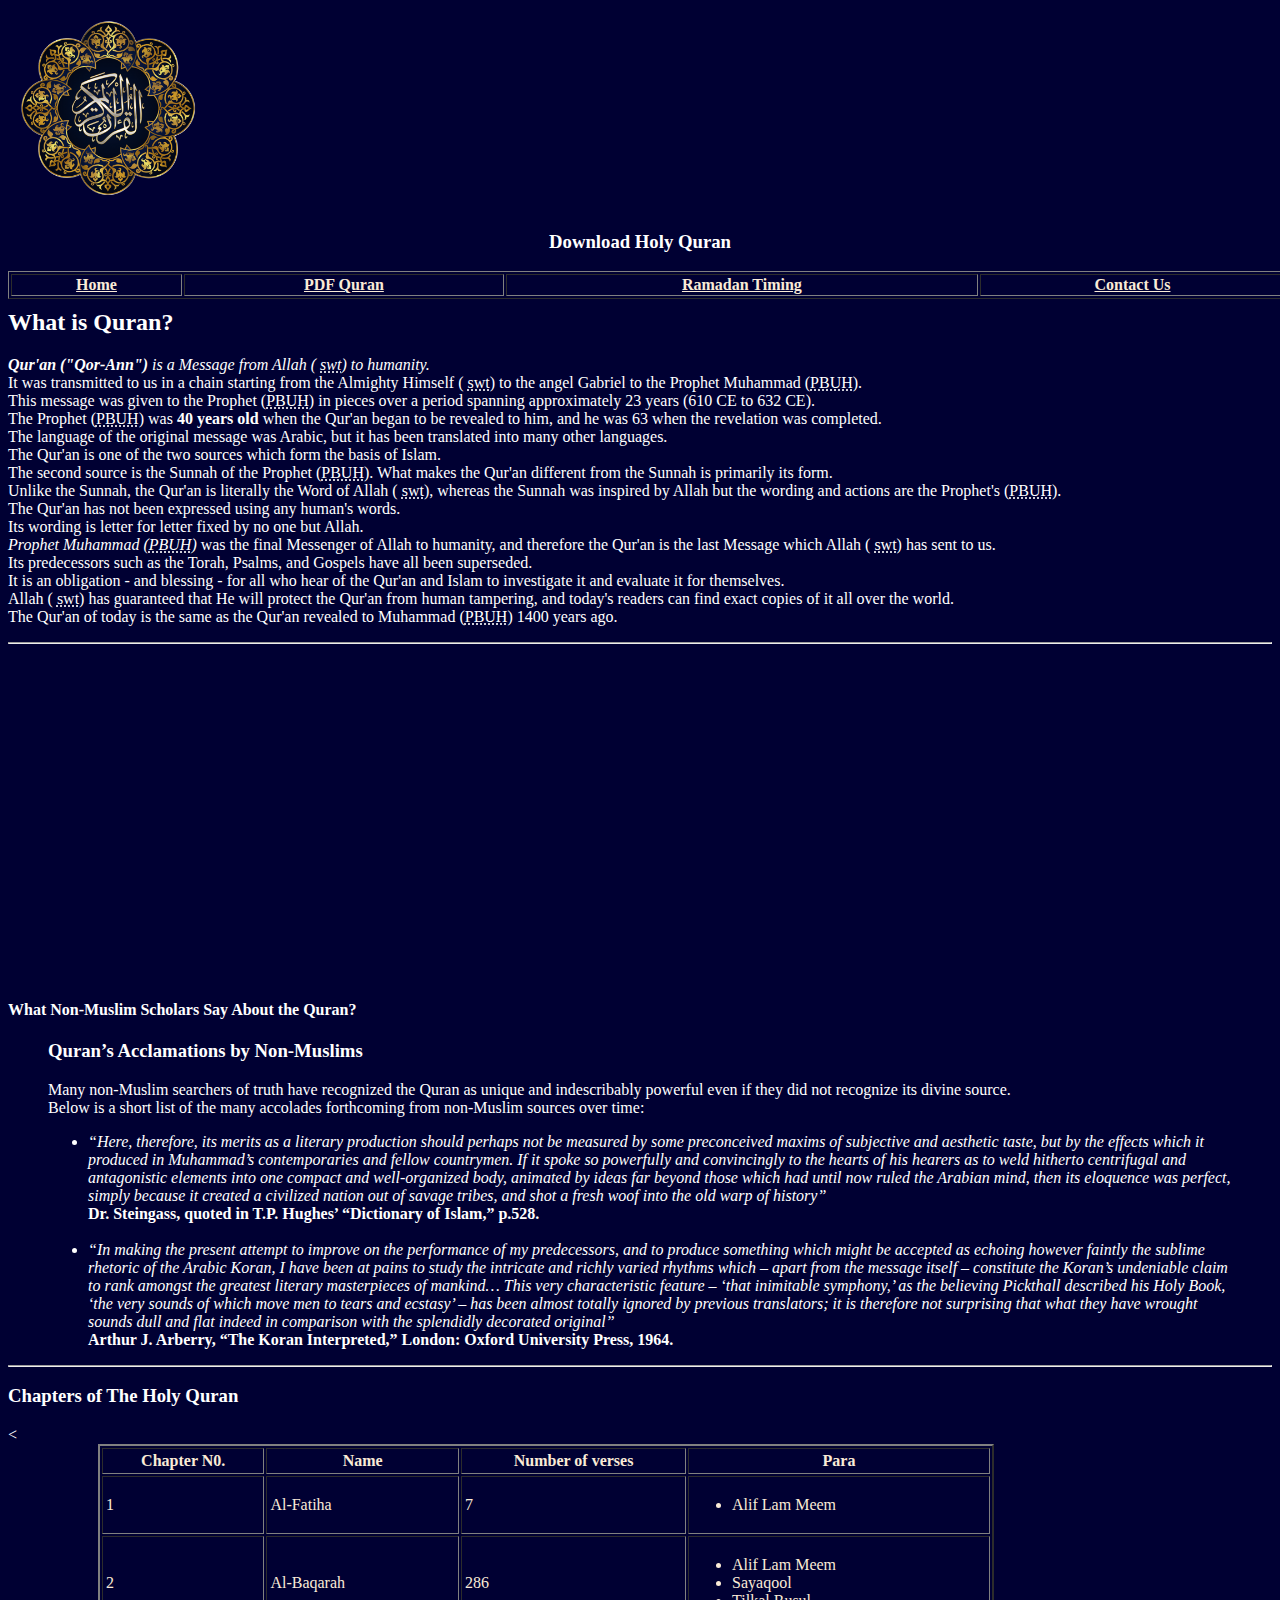
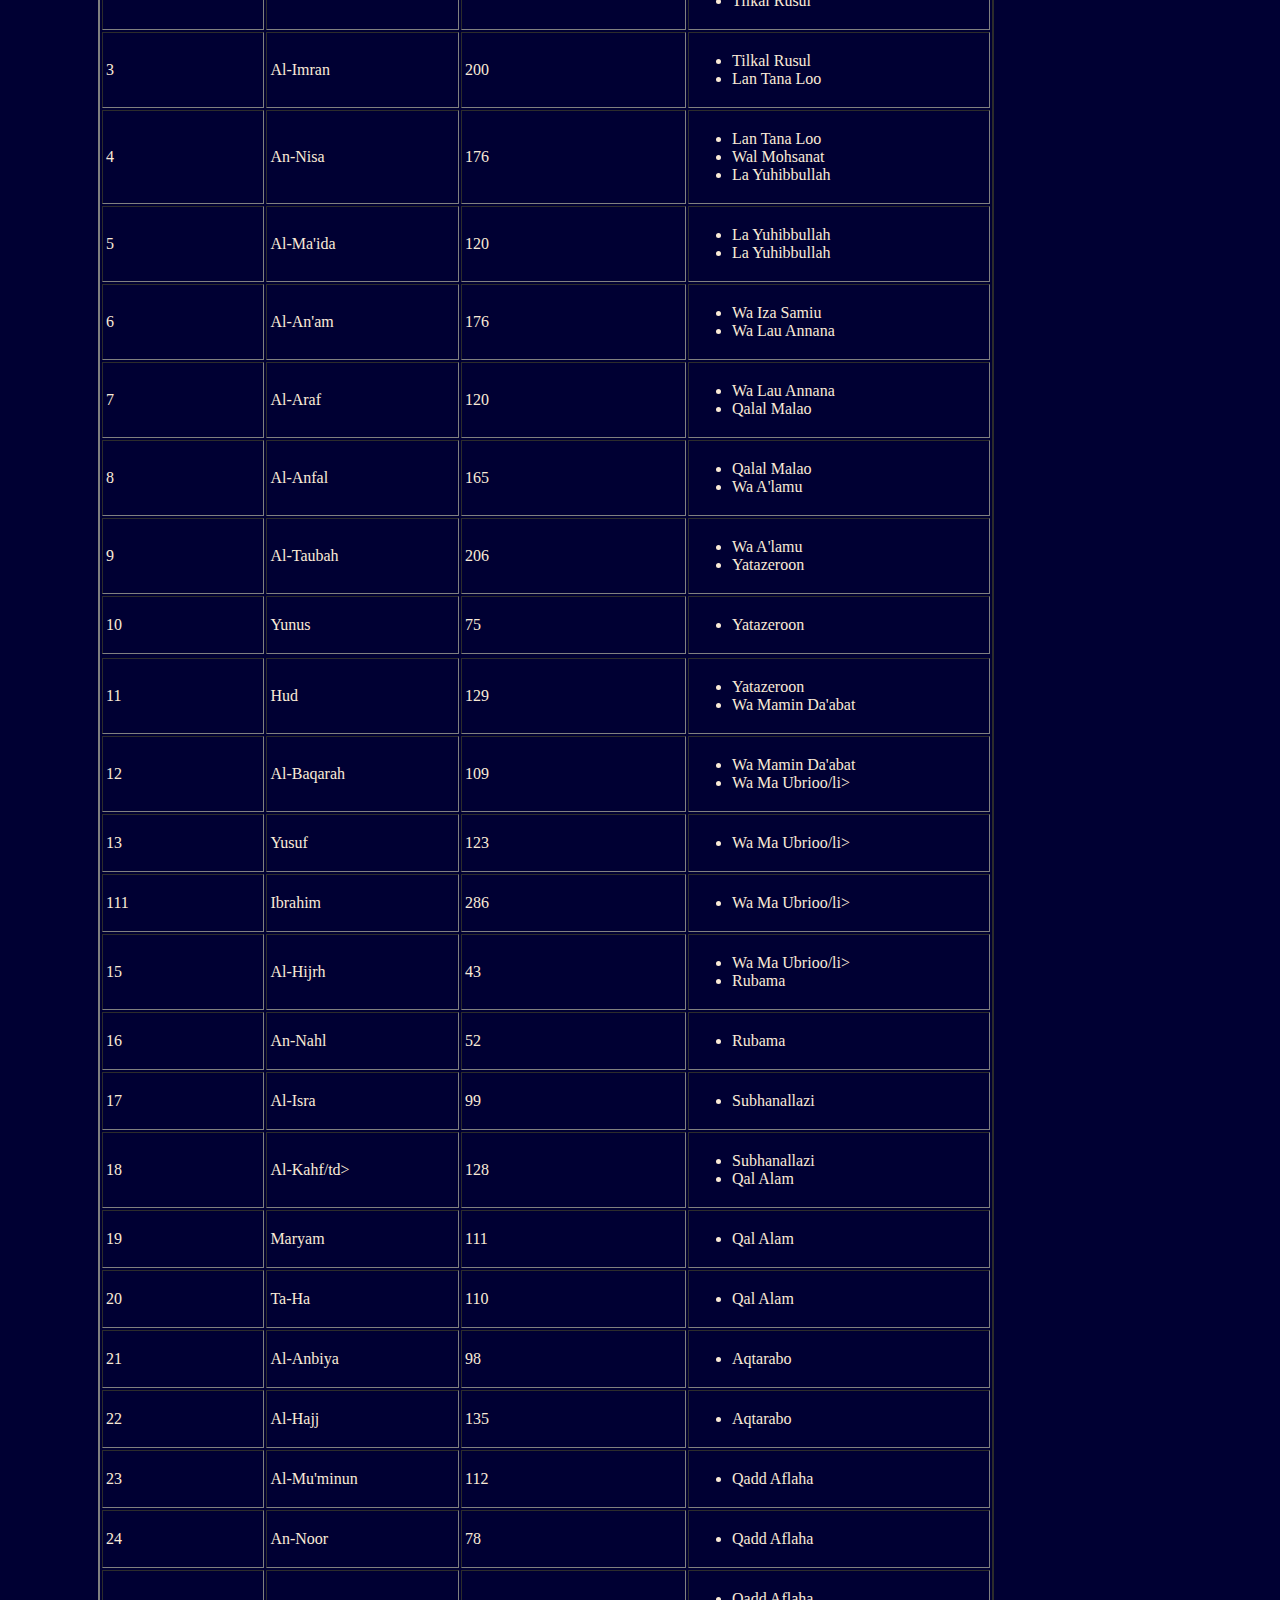
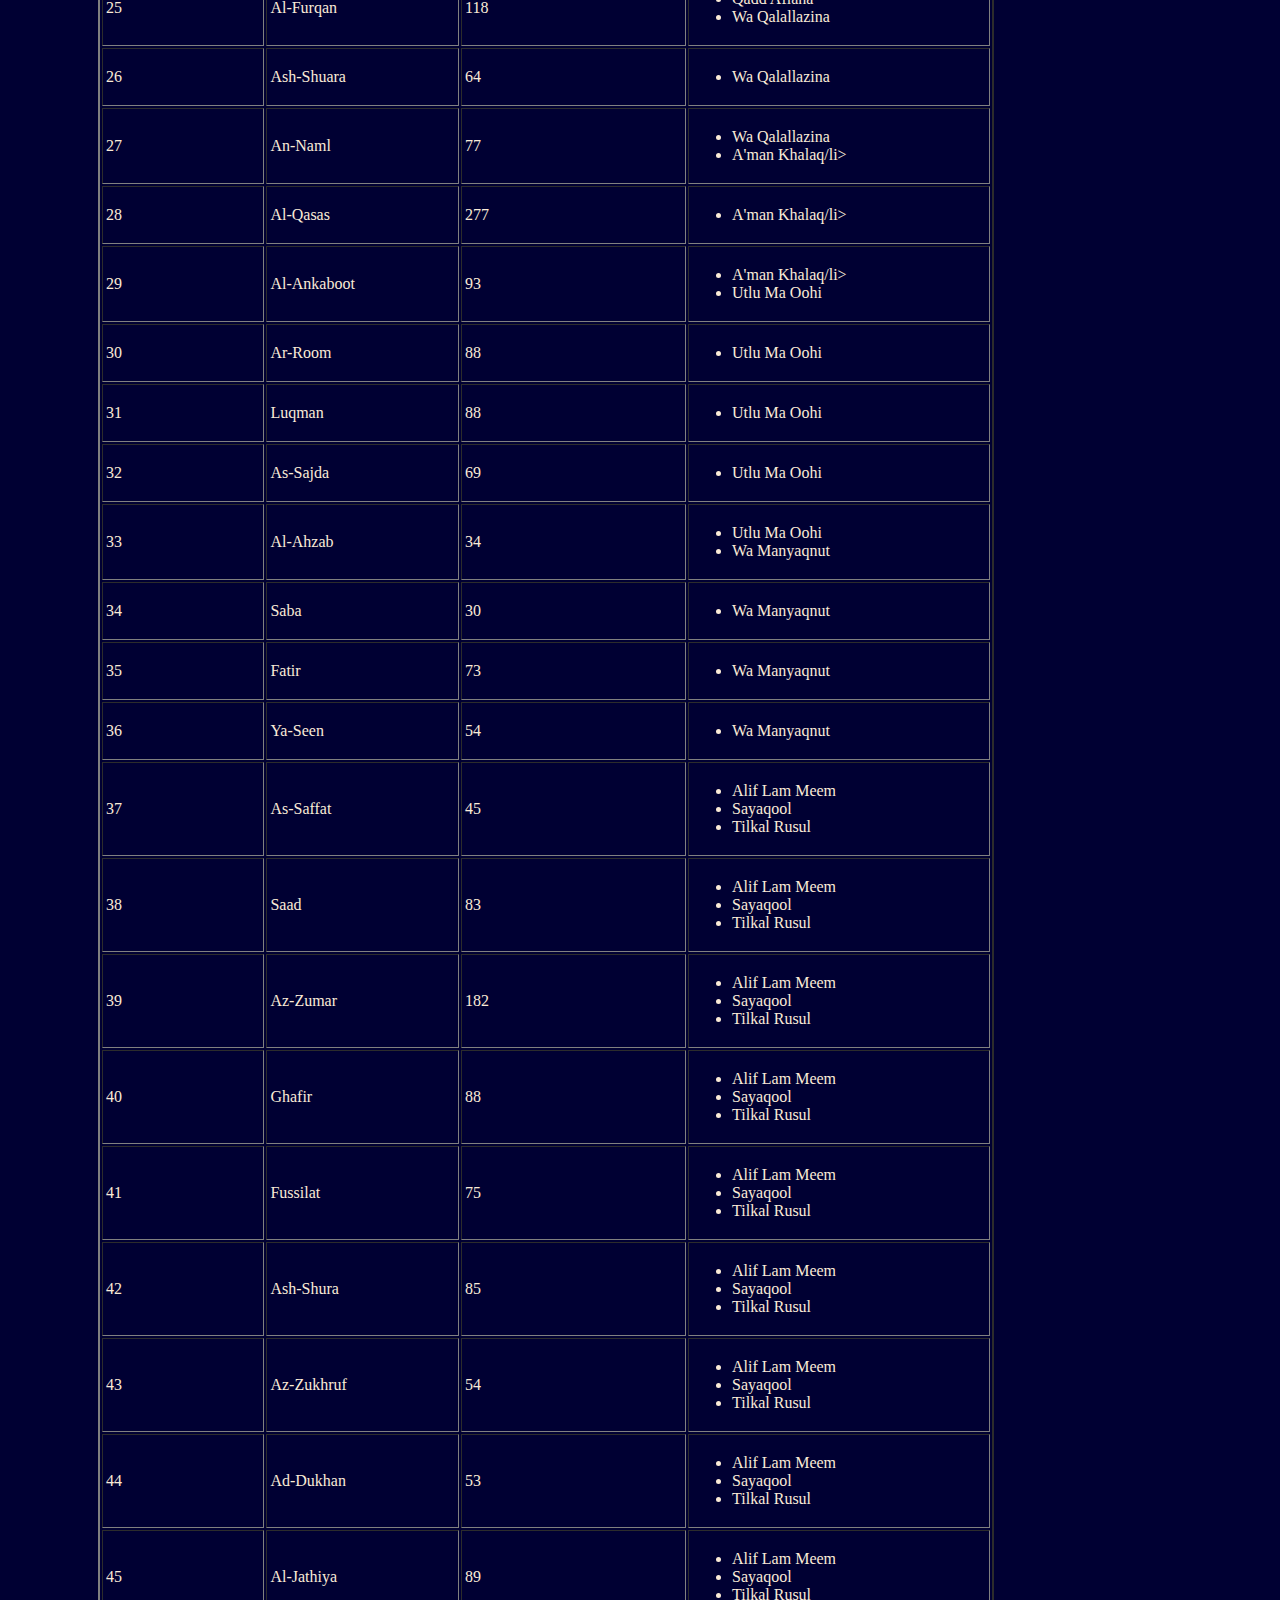
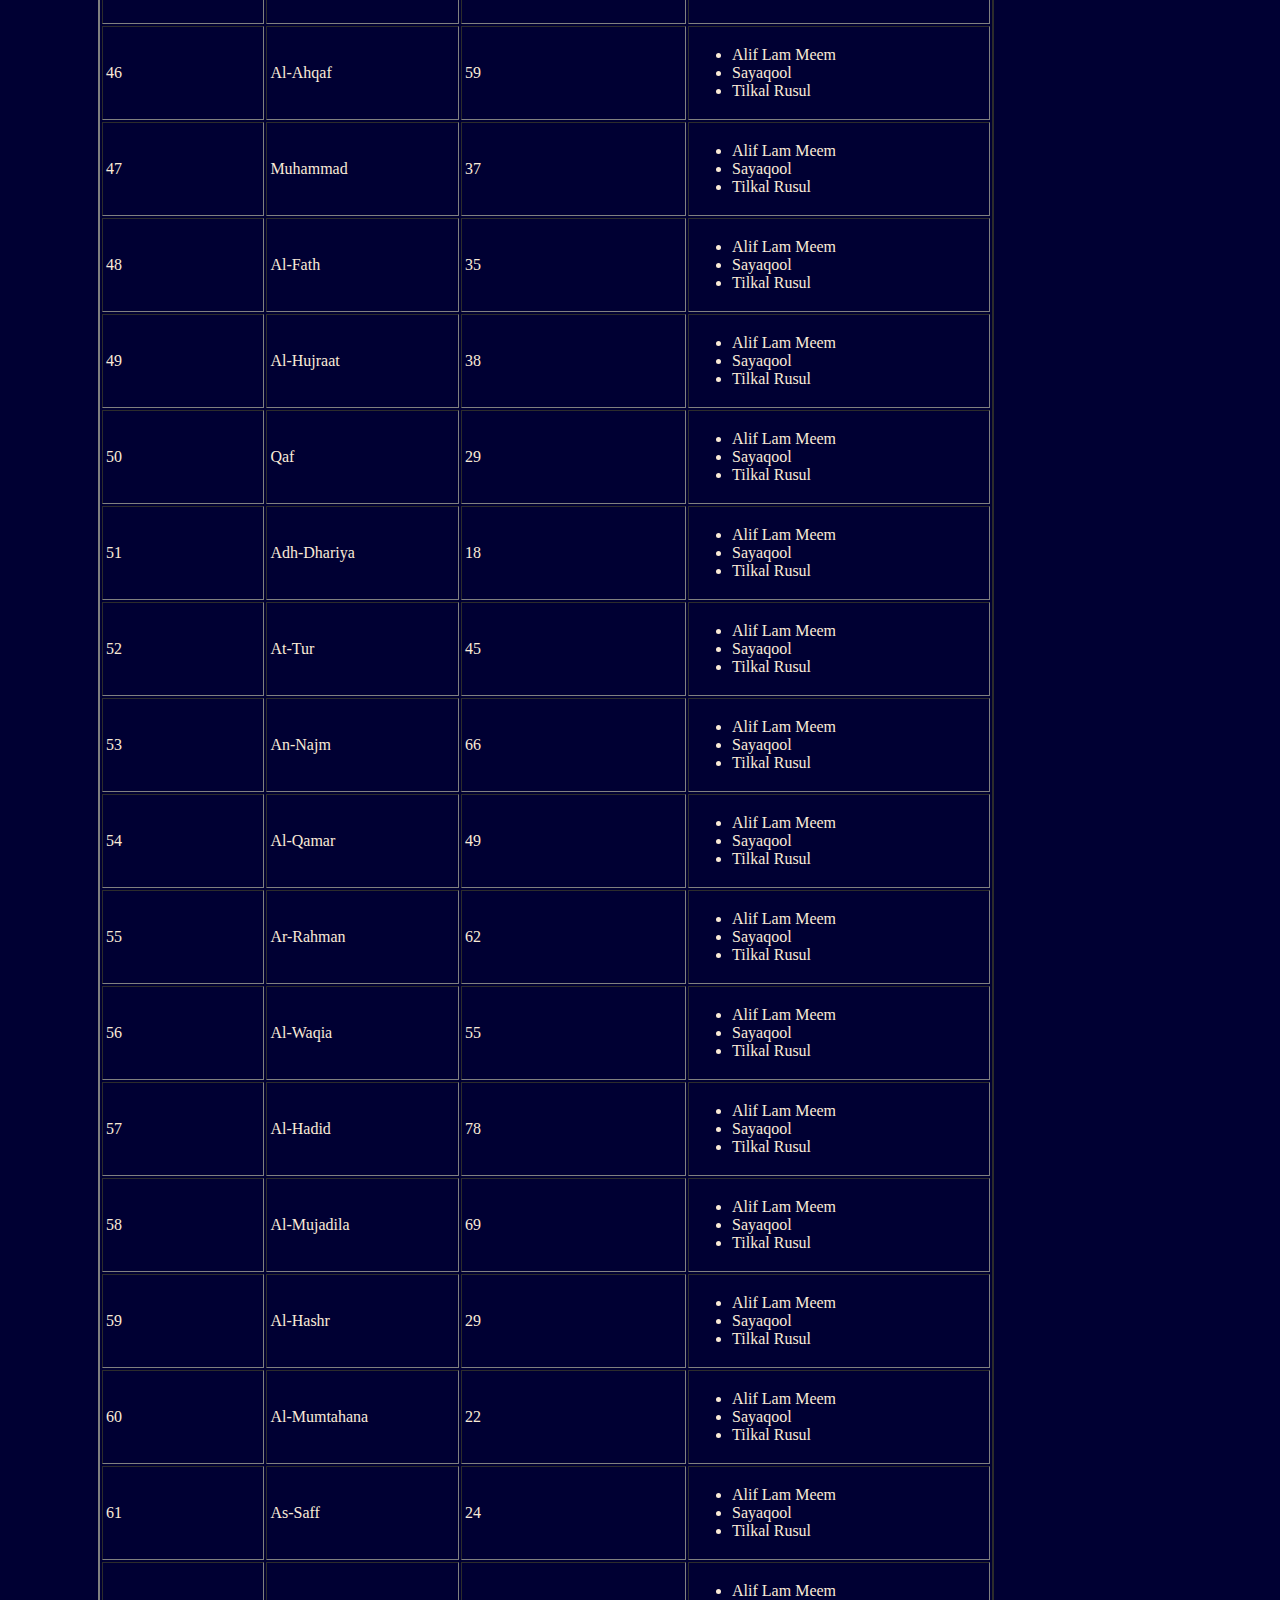
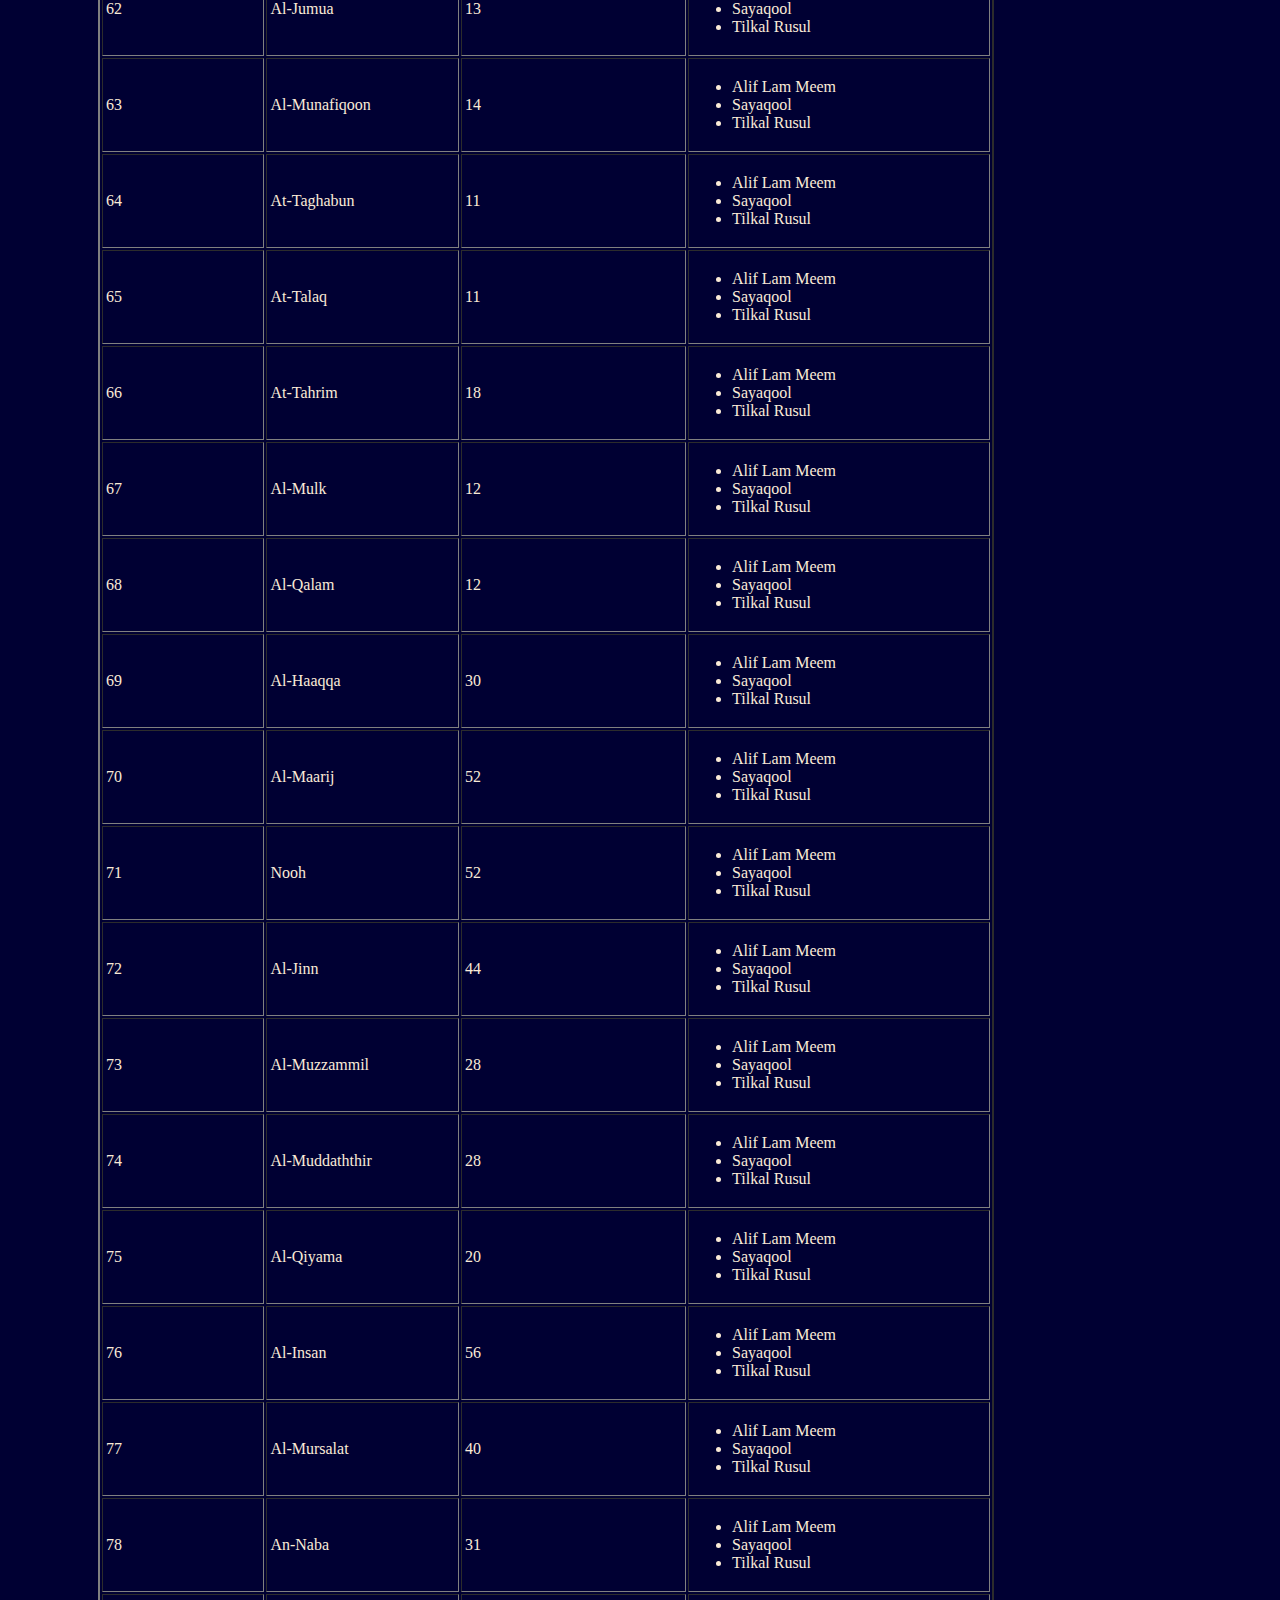
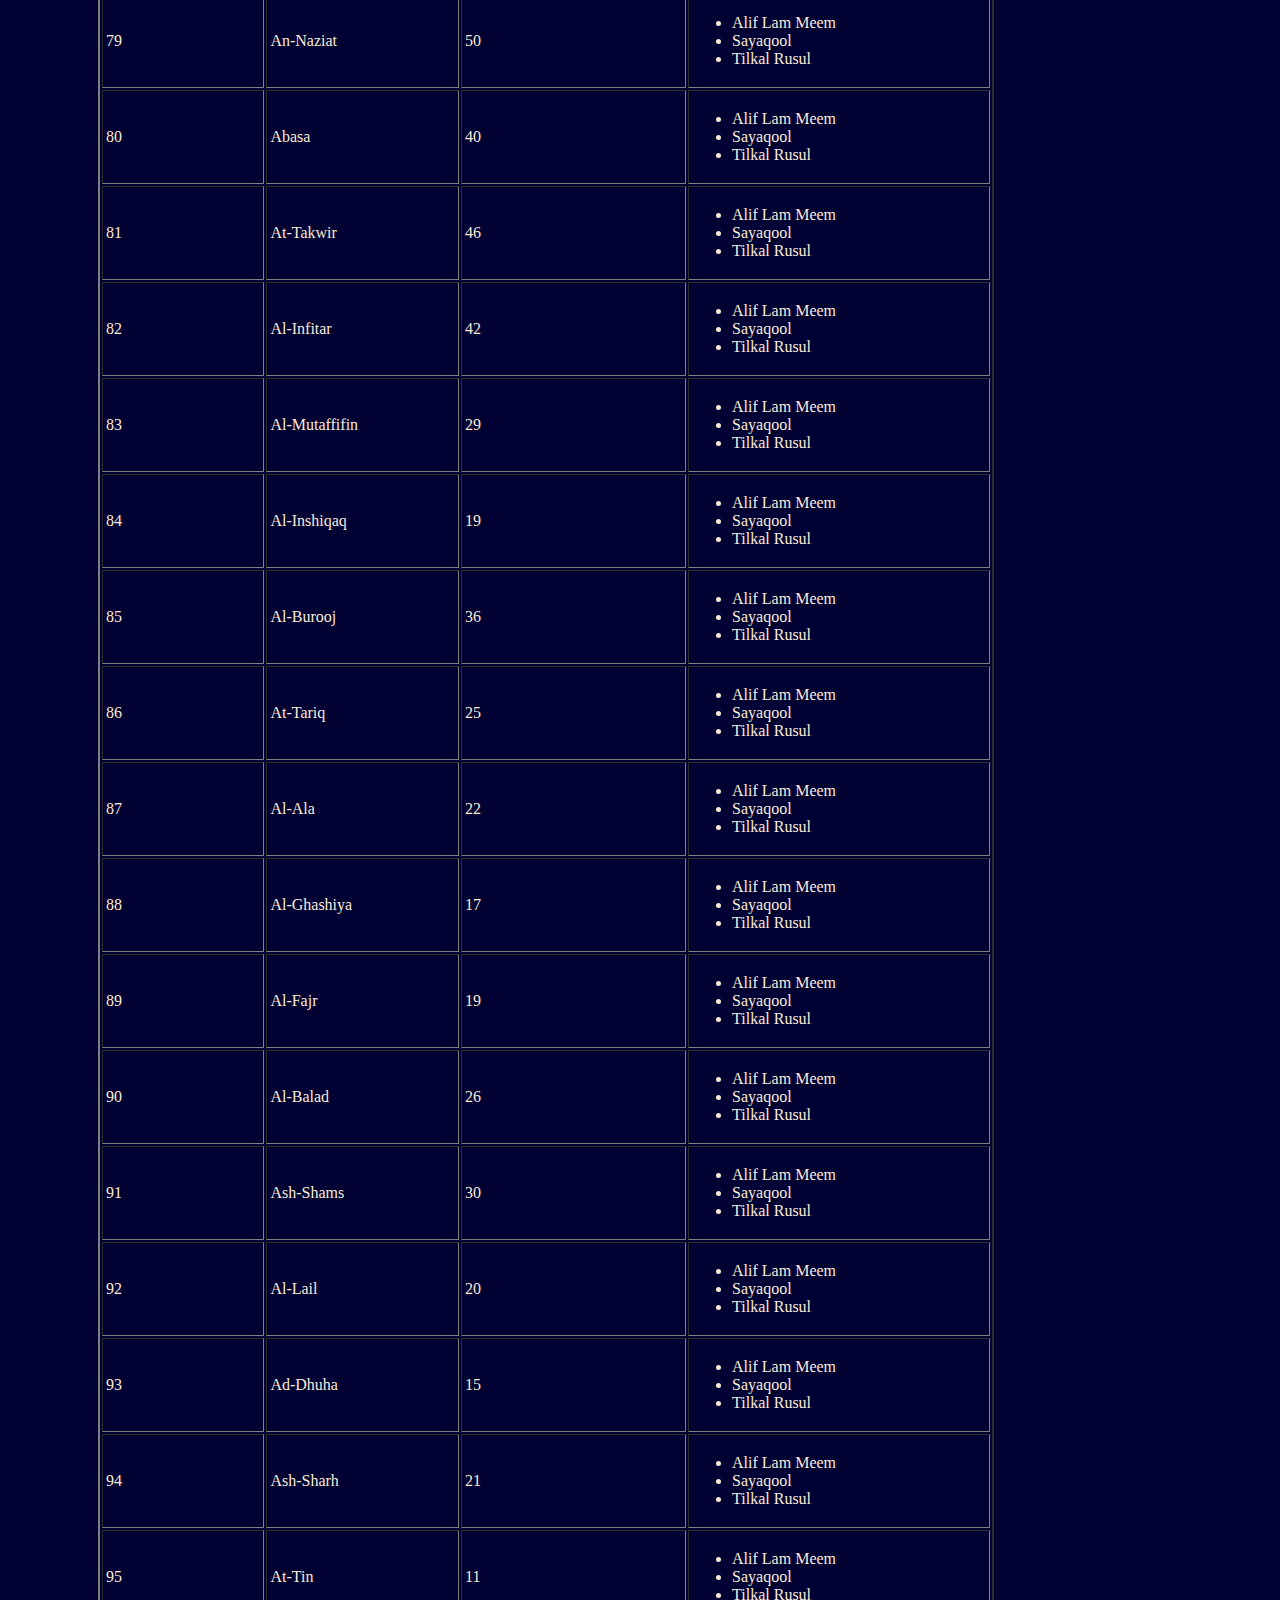
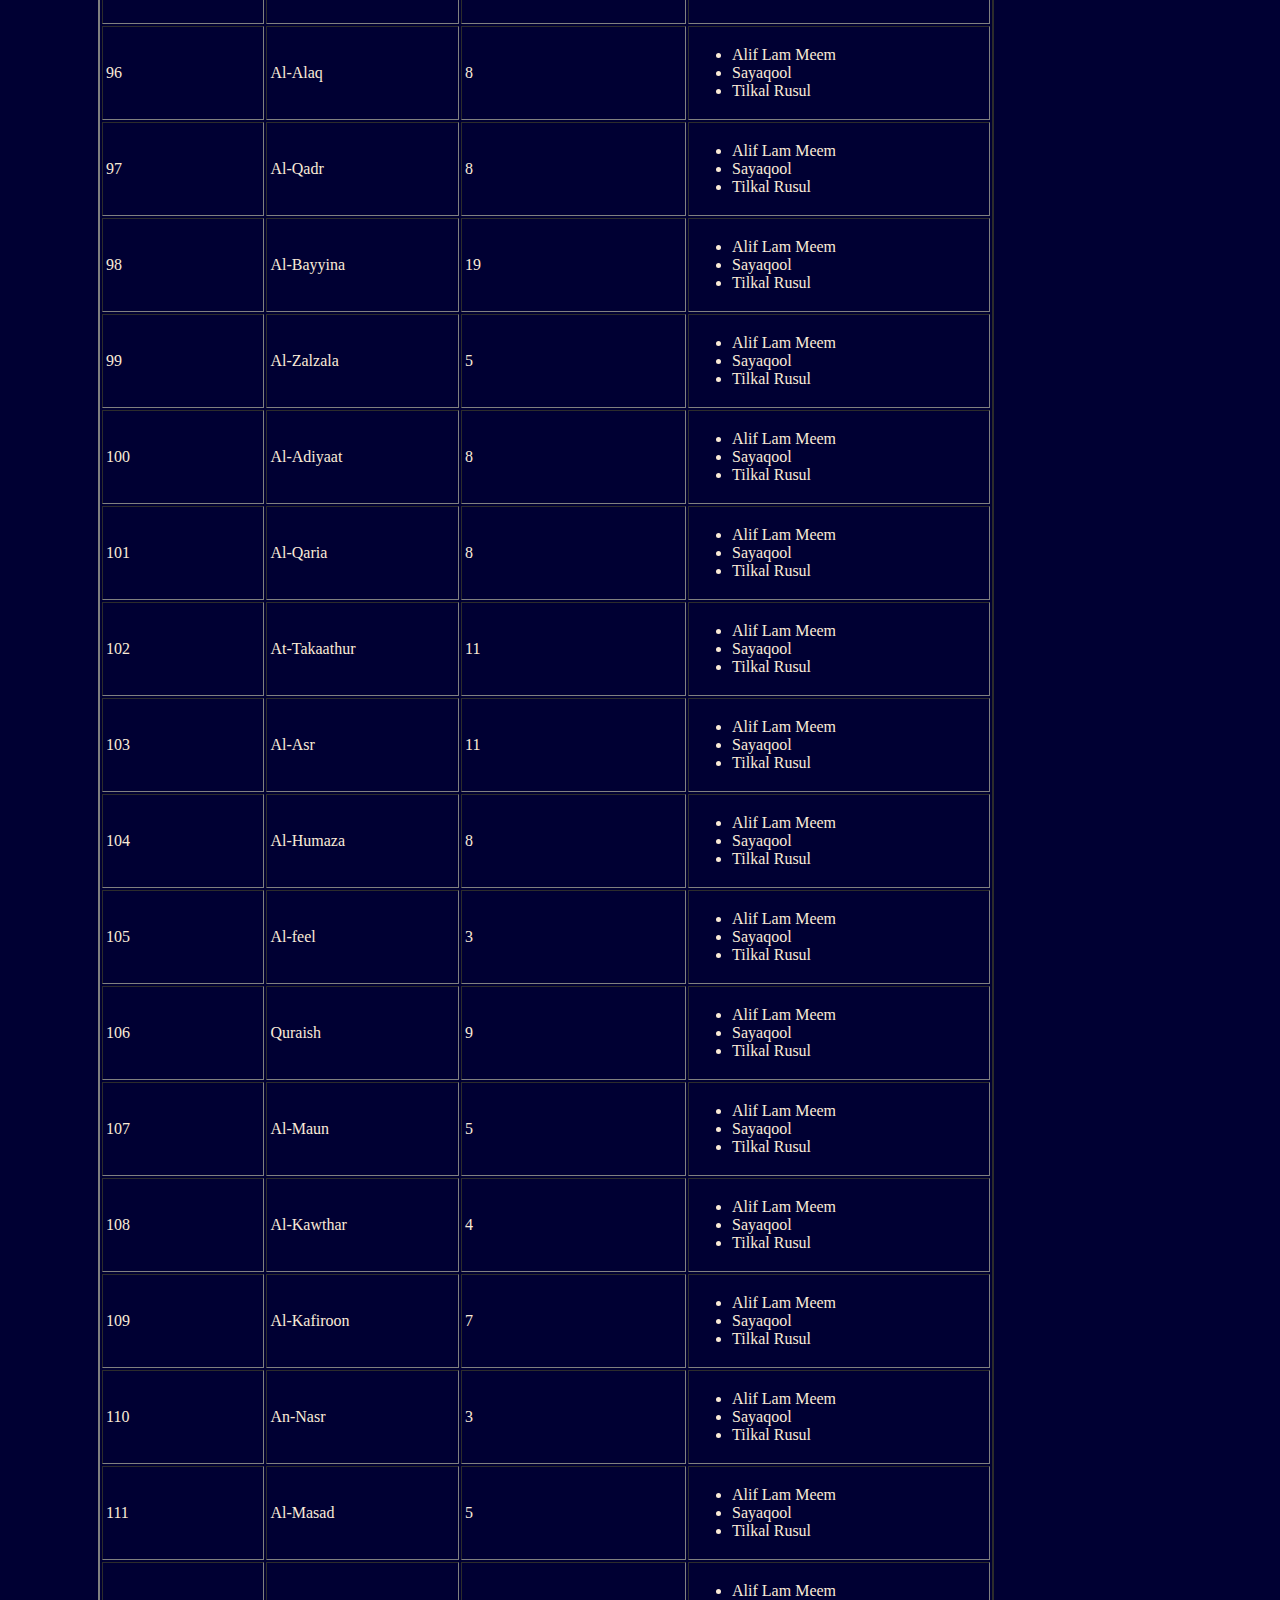
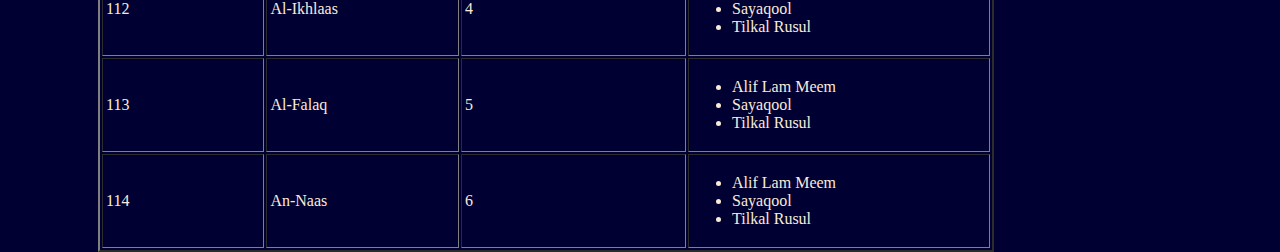
<file: index.html>
<!DOCTYPE html>
<html lang="en">
<head>
    
    <title>Quran For You</title>
<link rel="stylesheet" href="style.css">
  
</head>
<body>

       <header> <img style="align-items: center;"  src="logo.png" alt="logo"width="200px" >

<!--         
     <div class="verseoftheday">
        Verse of the Day :
        <br>
        " Do they not look at the birds, held poised in the midst of (the air and) the sky? 
        <br> Nothing holds them up but (the power of) Allah. 
        <br> Verily in this are signs for those who believe."
      
       </div> -->
        
    </header>

   
    <h3>

<center>Download Holy Quran</center> 

    </h3>    
    <table border="1" width="100%">
        <tr>
            <th><a href="index.html">Home</a></th>
            <th><a href="Pdf quran.html">PDF Quran</a></th>
   
            <th><a href="ramadan20.html">Ramadan Timing </a> </th>
            <th><a href="contact.html" >Contact Us</a></th>
        </tr>
    </table>   
     <br/>
    

  <h2> What is <strong>Quran</strong>?</h2>
    <p> <b ><i>Qur'an ("Qor-Ann") </b> is a Message from Allah (   <abbr title="Subh'anaHu Wa Ta-A'la">swt</abbr>) to humanity. </i>
        <BR/>It was transmitted to us in a chain starting from the Almighty Himself (   <abbr title="Subh'anaHu Wa Ta-A'la">swt</abbr>) to the angel Gabriel to the Prophet Muhammad (<abbr title="peace be upon him">PBUH</abbr>). 
        <Br/>This message was given to the Prophet (<abbr title="peace be upon him">PBUH</abbr>) in pieces over a period spanning approximately 23 years (610 CE to 632 CE). 
        <BR/>The Prophet (<abbr title="peace be upon him">PBUH</abbr>) was <strong> 40 years old</strong> when the Qur'an began to be revealed to him, and he was 63 when the revelation was completed. 
        <BR/> The language of the original message was Arabic, but it has been translated into many other languages.
        <BR/>The Qur'an is one of the two sources which form the basis of Islam. 
        <BR/> The second source is the Sunnah of the Prophet (<abbr title="peace be upon him">PBUH</abbr>). What makes the Qur'an different from the Sunnah is primarily its form.
        <Br/> Unlike the Sunnah, the Qur'an is literally the Word of Allah (   <abbr title="Subh'anaHu Wa Ta-A'la">swt</abbr>), whereas the Sunnah was inspired by Allah but the wording and actions are the Prophet's (<abbr title="peace be upon him">PBUH</abbr>).
        <br>The Qur'an has not been expressed using any human's words. 
        <br>Its wording is letter for letter fixed by no one but Allah.
        <BR/><em> Prophet Muhammad (<abbr title="peace be upon him">PBUH</abbr>)</em> was the final Messenger of Allah to humanity, and therefore the Qur'an is the last Message which Allah (   <abbr title="Subh'anaHu Wa Ta-A'la">swt</abbr>) has sent to us.
        <BR/> Its predecessors such as the Torah, Psalms, and Gospels have all been superseded. 
        <br/>It is an obligation - and blessing - for all who hear of the Qur'an and Islam to investigate it and evaluate it for themselves.
        <br>Allah (   <abbr title="Subh'anaHu Wa Ta-A'la">swt</abbr>) has guaranteed that He will protect the Qur'an from human tampering, and today's readers can find exact copies of it all over the world. 
        <BR/>The Qur'an of today is the same as the Qur'an revealed to Muhammad (<abbr title="peace be upon him">PBUH</abbr>) 1400 years ago.</p>
<hr/>
<dir><iframe width="560" height="315" src="https://www.youtube.com/embed/ABkhC-QHG34" frameborder="0" allow="accelerometer; autoplay; encrypted-media; gyroscope; picture-in-picture" allowfullscreen></iframe></dir>

<h4>What Non-Muslim Scholars Say About the Quran?</h4>
<blockquote cite="https://messageinternational.org/what-non-muslim-scholars-say-about-the-quran/">
<p>
    <h3>Quran’s Acclamations by Non-Muslims</h3>
    Many non-Muslim searchers of truth have recognized the Quran as unique and indescribably powerful even if they did not recognize its divine source. 
    <br/>Below is a short list of the many accolades forthcoming from non-Muslim sources over time:

<ul>
    <li><i>“Here, therefore, its merits as a literary production should perhaps not be measured by some preconceived
     maxims of subjective and aesthetic taste, but by the effects which it produced in Muhammad’s contemporaries and fellow countrymen.
    If it spoke so powerfully and convincingly to the hearts of his hearers as to weld hitherto centrifugal and antagonistic elements into one compact and well-organized body, animated by ideas far beyond those which had until now ruled the Arabian mind, then its eloquence was perfect, 
      simply because it created a civilized nation out of savage tribes, and shot a fresh woof into the old warp of history” <br></i><b>Dr. Steingass, quoted in T.P. Hughes’ “Dictionary of Islam,” p.528.</b>

      <br/><br/></li>
     <li><i> “In making the present attempt to improve on the performance of my predecessors, and to produce something which might be accepted as echoing however faintly the sublime rhetoric of the Arabic Koran, I have been at pains to study the intricate and richly varied rhythms which – apart from the message itself – constitute the Koran’s undeniable claim to rank amongst the greatest literary masterpieces of mankind… This very characteristic feature – ‘that inimitable symphony,’ as the believing Pickthall described his Holy Book, ‘the very sounds of which move men to tears and ecstasy’ – has been almost totally ignored by previous translators; it is therefore not surprising that what they have wrought sounds dull and flat indeed in comparison with the splendidly decorated original”<br/>
     </i><b> Arthur J. Arberry, “The Koran Interpreted,” London: Oxford University Press, 1964.</b></li>
</ul>

</p></blockquote>
<hr>
<h3  >Chapters of The Holy Quran</h3>

<table  style="margin-left: 90px;" border="2" cellpadding="3 " width=70%>
    <tr>
        <th>Chapter N0.</th>
        <th>Name</th>
        <th>Number of verses</th>
        <th>Para</th>
    </tr>
    <tr>
        <td>1</td>
        <td>	Al-Fatiha</td>
        <td>7</td>
        <<td><ul> <li>Alif Lam Meem</li>  </ul></td>

    </tr>
    <tr>
        <td>2</td>
        <td>Al-Baqarah</td>
        <td>286</td>
        <td><ul> <li>Alif Lam Meem</li> <li>Sayaqool</li>  <li>Tilkal Rusul</li> </ul></td>


    </tr>
    <tr>
        <td>3</td>
        <td>Al-Imran</td>
        <td>200</td>
        <td><ul>  <li>Tilkal Rusul</li> <li> Lan Tana Loo</li> </ul></td>


    </tr>
    <tr>
        <td>4</td>
        <td>An-Nisa</td>
        <td>176</td>
        <td><ul> <li>Lan Tana Loo </li> <li>Wal Mohsanat</li>  <li>La Yuhibbullah</li> </ul></td>


    </tr>
    <tr>
        <td>5</td>
        <td>Al-Ma'ida</td>
        <td>120</td>
        <td><ul> <li>	La Yuhibbullah</li> <li>	La Yuhibbullah</li>  </ul></td>


    </tr>
    <tr>
        <td>6</td>
        <td>Al-An'am</td>
        <td>176</td>
        <td><ul> <li>Wa Iza Samiu</li> <li>Wa Lau Annana</li> </ul></td>


    </tr>
    <tr>
        <td>7</td>
        <td>Al-Araf</td>
        <td>120</td>
        <td><ul> <li>Wa Lau Annana</li> <li>Qalal Malao</li>  </ul></td>


    </tr>
    <tr>
        <td>8</td>
        <td>Al-Anfal</td>
        <td>165</td>
        <td><ul> <li>Qalal Malao</li> <li>Wa A'lamu</li>  </ul></td>


    </tr>
    <tr>
        <td>9</td>
        <td>Al-Taubah</td>
        <td>206</td>
        <td><ul> <li>Wa A'lamu</li> <li>Yatazeroon</li>  </ul></td>


    </tr>
    <tr>
        <td>10</td>
        <td>	Yunus</td>
        <td>75</td>
        <td><ul> <li>Yatazeroon</li> </ul></td>


    </tr>
    <tr></tr>
        <td>11</td>
        <td>Hud</td>
        <td>129</td>
        <td><ul> <li>Yatazeroon</li> <li>Wa Mamin Da'abat</li> </ul></td>


    </tr>
    <tr>
        <td>12</td>
        <td>Al-Baqarah</td>
        <td>109</td>
        <td><ul><li>Wa Mamin Da'abat</li> <li>Wa Ma Ubrioo/li> </ul></td>


    </tr>
    <tr>
        <td>13</td>
        <td>Yusuf </td>
        <td>123</td>
        <td><ul> <li>Wa Ma Ubrioo/li> </ul></td>


    </tr>
    <tr>
        <td>111</td>
        <td>Ibrahim</td>
        <td>286</td>
        <td><ul> <li>Wa Ma Ubrioo/li> </ul></td>

    </tr>
    <tr>
        <td>15</td>
        <td>Al-Hijrh</td>
        <td>43</td>
        <td><ul> <li>Wa Ma Ubrioo/li>  <li> Rubama</li> </ul></td>


    </tr>
    <tr>
        <td>16</td>
        <td>An-Nahl</td>
        <td>52</td>
        <td><ul>  <li> Rubama</li>  </ul></td>


    </tr>
    <tr>
        <td>17</td>
        <td>Al-Isra</td>
        <td>99</td>
        <td><ul> <li>Subhanallazi</li>  </ul></td>


    </tr>
    <tr>
        <td>18</td>
        <td>Al-Kahf/td>
        <td>128</td>
        <td><ul> <li>Subhanallazi</li> <li>Qal Alam</li></ul></td>


    </tr>
    <tr>
        <td>19</td>
        <td>Maryam</td>
        <td>111</td>
        <td><ul> <li>Qal Alam</li> </ul></td>


    </tr>
    <tr>
        <td>20</td>
        <td>	Ta-Ha </td>
        <td>110</td>
        <td><ul> <li>Qal Alam</li></ul></td>


    </tr>
    <tr>
        <td>21</td>
        <td>	Al-Anbiya</td>
        <td>98</td>
        <td><ul> <li>Aqtarabo</li> </ul></td>


    </tr>
    <tr>
        <td>22</td>
        <td>	Al-Hajj</td>
        <td>135</td>
        <td><ul> <li>Aqtarabo</li> </ul></td>


    </tr>
    <tr>
        <td>23</td>
        <td>	Al-Mu'minun</td>
        <td>112</td>
        <td><ul> <li>Qadd Aflaha</li> </ul></td>


    </tr> <tr>
        <td>24</td>
        <td>An-Noor</td>
        <td>78</td>
        <td><ul> <li>Qadd Aflaha</li> </ul></td>


    </tr>

 <tr>
    <td>25</td>
    <td>Al-Furqan</td>
    <td>118</td>
    <td><ul> <li>Qadd Aflaha</li> <li> Wa Qalallazina</li> </ul></td>


</tr>
    <tr>
    <td>26</td>
    <td>Ash-Shuara</td>
    <td>64</td>
    <td><ul><li> Wa Qalallazina</li></ul></td>


</tr>
 <tr>
    <td>27</td>
    <td>An-Naml</td>
    <td>77</td>
    <td><ul> <li> Wa Qalallazina</li>  <li>A'man Khalaq/li> </ul></td>
</tr>

    <tr>
    <td>28</td>
    <td>Al-Qasas</td>
    <td>277</td>
    <td><ul><li>A'man Khalaq/li> </ul></td>


</tr> <tr>
    <td>29</td>
    <td>Al-Ankaboot</td>
    <td>93</td>
    <td><ul> <li>A'man Khalaq/li>  <li> Utlu Ma Oohi</li> </ul></td>




</tr> <tr>
    <td>30</td>
    <td>Ar-Room</td>
    <td>88</td>
    <td><ul> <li> Utlu Ma Oohi</li> </ul></td>


</tr> <tr>
    <td>31</td>
    <td>	Luqman</td>
    <td>88</td>
    <td><ul><li> Utlu Ma Oohi</li> </ul></td>


</tr> <tr>
    <td>32</td>
    <td>	As-Sajda</td>
    <td>69</td>
    <td><ul> <li> Utlu Ma Oohi</li>  </ul></td>


</tr>
<tr>
    <td>33</td>
    <td>Al-Ahzab</td>
    <td>34</td>
    <td><ul> <li> Utlu Ma Oohi</li>  <li>Wa Manyaqnut</li> </ul></td>


</tr> <tr>
    <td>34</td>
    <td>Saba </td>
    <td>30</td>
    <td><ul> <li>Wa Manyaqnut</li> </ul></td>


</tr> <tr>
    <td>35</td>
    <td>	Fatir </td>
    <td>73</td>
    <td><ul> <li>Wa Manyaqnut</li> </ul></td>


</tr></tr> <tr>
    <td>36</td>
    <td>Ya-Seen</td>
    <td>54</td>
    <td><ul><li>Wa Manyaqnut</li> </ul></td>


</tr></tr> <tr>
    <td>37</td>
    <td>As-Saffat</td>
    <td>45</td>
    <td><ul> <li>Alif Lam Meem</li> <li>Sayaqool</li>  <li>Tilkal Rusul</li> </ul></td>


</tr> <tr>
    <td>38</td>
    <td>Saad </td>
    <td>83</td>
    <td><ul> <li>Alif Lam Meem</li> <li>Sayaqool</li>  <li>Tilkal Rusul</li> </ul></td>


</tr> <tr>
    <td>39</td>
    <td>Az-Zumar</td>
    <td>182</td>
    <td><ul> <li>Alif Lam Meem</li> <li>Sayaqool</li>  <li>Tilkal Rusul</li> </ul></td>


</tr> 

    <tr>
    <td>40</td>
    <td>Ghafir </td>
    <td>88</td>
    <td><ul> <li>Alif Lam Meem</li> <li>Sayaqool</li>  <li>Tilkal Rusul</li> </ul></td>
    </tr> 
   
    <tr>
        <td>41</td>
        <td>Fussilat </td>
        <td>75</td>
        <td><ul> <li>Alif Lam Meem</li> <li>Sayaqool</li>  <li>Tilkal Rusul</li> </ul></td>
    </tr> 
    <tr>
        <td>42</td>
        <td>Ash-Shura</td>
        <td>85</td>
        <td><ul> <li>Alif Lam Meem</li> <li>Sayaqool</li>  <li>Tilkal Rusul</li> </ul></td>
    </tr> 
    <tr>
        <td>43</td>
        <td>	Az-Zukhruf</td>
        <td>54</td>
        <td><ul> <li>Alif Lam Meem</li> <li>Sayaqool</li>  <li>Tilkal Rusul</li> </ul></td>
    </tr> 

    <tr>
        <td>44</td>
        <td>Ad-Dukhan</td>
        <td>53</td>
        <td><ul> <li>Alif Lam Meem</li> <li>Sayaqool</li>  <li>Tilkal Rusul</li> </ul></td>
    </tr> 

    <tr>
        <td>45</td>
        <td>Al-Jathiya</td>
        <td>89</td>
        <td><ul> <li>Alif Lam Meem</li> <li>Sayaqool</li>  <li>Tilkal Rusul</li> </ul></td>
    </tr> 
    <tr>
        <td>46</td>
        <td>Al-Ahqaf</td>
        <td>59</td>
        <td><ul> <li>Alif Lam Meem</li> <li>Sayaqool</li>  <li>Tilkal Rusul</li> </ul></td>
    </tr> 
    <tr>
        <td>47</td>
        <td>	Muhammad</td>
        <td>37</td>
        <td><ul> <li>Alif Lam Meem</li> <li>Sayaqool</li>  <li>Tilkal Rusul</li> </ul></td>
    </tr> 
    <tr>
        <td>48</td>
        <td>	Al-Fath</td>
        <td>35</td>
        <td><ul> <li>Alif Lam Meem</li> <li>Sayaqool</li>  <li>Tilkal Rusul</li> </ul></td>
    </tr> 
    <tr>
        <td>49</td>
        <td>	Al-Hujraat</td>
        <td>38</td>
        <td><ul> <li>Alif Lam Meem</li> <li>Sayaqool</li>  <li>Tilkal Rusul</li> </ul></td>
    </tr> 
    <tr>
        <td>50</td>
        <td>	Qaf </td>
        <td>29</td>
        <td><ul> <li>Alif Lam Meem</li> <li>Sayaqool</li>  <li>Tilkal Rusul</li> </ul></td>
    </tr> 
    <tr>
        <td>51</td>
        <td>	Adh-Dhariya</td>
        <td>18</td>
        <td><ul> <li>Alif Lam Meem</li> <li>Sayaqool</li>  <li>Tilkal Rusul</li> </ul></td>
    </tr> 
    <tr>
        <td>52</td>
        <td>	At-Tur</td>
        <td>45</td>
        <td><ul> <li>Alif Lam Meem</li> <li>Sayaqool</li>  <li>Tilkal Rusul</li> </ul></td>
    </tr> 
    <tr>
        <td>53</td>
        <td>	An-Najm</td>
        <td>66</td>
        <td><ul> <li>Alif Lam Meem</li> <li>Sayaqool</li>  <li>Tilkal Rusul</li> </ul></td>
    </tr> 
    <tr>
        <td>54</td>
        <td>Al-Qamar</td>
        <td>49</td>
        <td><ul> <li>Alif Lam Meem</li> <li>Sayaqool</li>  <li>Tilkal Rusul</li> </ul></td>
    </tr> 
    <tr>
        <td>55</td>
        <td>	Ar-Rahman</td>
        <td>62</td>
        <td><ul> <li>Alif Lam Meem</li> <li>Sayaqool</li>  <li>Tilkal Rusul</li> </ul></td>
    </tr> 
    <tr>
        <td>56</td>
        <td>	Al-Waqia</td>
        <td>55</td>
        <td><ul> <li>Alif Lam Meem</li> <li>Sayaqool</li>  <li>Tilkal Rusul</li> </ul></td>
    </tr> 
    <tr>
        <td>57</td>
        <td>Al-Hadid</td>
        <td>78</td>
        <td><ul> <li>Alif Lam Meem</li> <li>Sayaqool</li>  <li>Tilkal Rusul</li> </ul></td>
    </tr> 
    <tr>
        <td>58</td>
        <td>Al-Mujadila</td>
        <td>69</td>
        <td><ul> <li>Alif Lam Meem</li> <li>Sayaqool</li>  <li>Tilkal Rusul</li> </ul></td>
    </tr> 
    <tr>
        <td>59</td>
        <td>	Al-Hashr</td>
        <td>29</td>
        <td><ul> <li>Alif Lam Meem</li> <li>Sayaqool</li>  <li>Tilkal Rusul</li> </ul></td>
    </tr> 
    <tr>
        <td>60</td>
        <td>	Al-Mumtahana</td>
        <td>22</td>
        <td><ul> <li>Alif Lam Meem</li> <li>Sayaqool</li>  <li>Tilkal Rusul</li> </ul></td>
    </tr> 
    <tr>
        <td>61</td>
        <td>	As-Saff</td>
        <td>24</td>
        <td><ul> <li>Alif Lam Meem</li> <li>Sayaqool</li>  <li>Tilkal Rusul</li> </ul></td>
    </tr> 
    <tr>
        <td>62</td>
        <td>	Al-Jumua</td>
        <td>13</td>
        <td><ul> <li>Alif Lam Meem</li> <li>Sayaqool</li>  <li>Tilkal Rusul</li> </ul></td>
    </tr> 
    <tr>
        <td>63</td>
        <td>Al-Munafiqoon</td>
        <td>14</td>
        <td><ul> <li>Alif Lam Meem</li> <li>Sayaqool</li>  <li>Tilkal Rusul</li> </ul></td>
    </tr> 
    <tr>
        <td>64</td>
        <td>	At-Taghabun</td>
        <td>11</td>
        <td><ul> <li>Alif Lam Meem</li> <li>Sayaqool</li>  <li>Tilkal Rusul</li> </ul></td>
    </tr> 
    <tr>
        <td>65</td>
        <td>	At-Talaq</td>
        <td>11</td>
        <td><ul> <li>Alif Lam Meem</li> <li>Sayaqool</li>  <li>Tilkal Rusul</li> </ul></td>
    </tr> 
    <tr>
        <td>66</td>
        <td>At-Tahrim</td>
        <td>18</td>
        <td><ul> <li>Alif Lam Meem</li> <li>Sayaqool</li>  <li>Tilkal Rusul</li> </ul></td>
    </tr> 
    <tr>
        <td>67</td>
        <td>Al-Mulk</td>
        <td>12</td>
        <td><ul> <li>Alif Lam Meem</li> <li>Sayaqool</li>  <li>Tilkal Rusul</li> </ul></td>
    </tr> 
    <tr>
        <td>68</td>
        <td>Al-Qalam</td>
        <td>12</td>
        <td><ul> <li>Alif Lam Meem</li> <li>Sayaqool</li>  <li>Tilkal Rusul</li> </ul></td>
    </tr> 
    <tr>
        <td>69</td>
        <td>Al-Haaqqa</td>
        <td>30</td>
        <td><ul> <li>Alif Lam Meem</li> <li>Sayaqool</li>  <li>Tilkal Rusul</li> </ul></td>
    </tr> 
    <tr>
        <td>70</td>
        <td>Al-Maarij</td>
        <td>52</td>
        <td><ul> <li>Alif Lam Meem</li> <li>Sayaqool</li>  <li>Tilkal Rusul</li> </ul></td>
    </tr> 
    <tr>
        <td>71</td>
        <td>	Nooh </td>
        <td>52</td>
        <td><ul> <li>Alif Lam Meem</li> <li>Sayaqool</li>  <li>Tilkal Rusul</li> </ul></td>
    </tr> 
    <tr>
        <td>72</td>
        <td>	Al-Jinn</td>
        <td>44</td>
        <td><ul> <li>Alif Lam Meem</li> <li>Sayaqool</li>  <li>Tilkal Rusul</li> </ul></td>
    </tr> 
<tr>
        <td>73</td>
        <td>Al-Muzzammil</td>
        <td>28</td>
        <td><ul> <li>Alif Lam Meem</li> <li>Sayaqool</li>  <li>Tilkal Rusul</li> </ul></td>
    </tr> 
    <tr>
        <td>74</td>
        <td>Al-Muddaththir</td>
        <td>28</td>
        <td><ul> <li>Alif Lam Meem</li> <li>Sayaqool</li>  <li>Tilkal Rusul</li> </ul></td>
    </tr> 
<tr>
        <td>75</td>
        <td>	Al-Qiyama</td>
        <td>20</td>
        <td><ul> <li>Alif Lam Meem</li> <li>Sayaqool</li>  <li>Tilkal Rusul</li> </ul></td>
    </tr> 
    <tr>
        <td>76</td>
        <td>Al-Insan</td>
        <td>56</td>
        <td><ul> <li>Alif Lam Meem</li> <li>Sayaqool</li>  <li>Tilkal Rusul</li> </ul></td>
    </tr> 
    <tr>
        <td>77</td>
        <td>	Al-Mursalat</td>
        <td>40</td>
        <td><ul> <li>Alif Lam Meem</li> <li>Sayaqool</li>  <li>Tilkal Rusul</li> </ul></td>
    </tr> 
<tr>
        <td>78</td>
        <td>	An-Naba</td>
        <td>31</td>
        <td><ul> <li>Alif Lam Meem</li> <li>Sayaqool</li>  <li>Tilkal Rusul</li> </ul></td>
    </tr> 
    <tr>
        <td>79</td>
        <td>	An-Naziat</td>
        <td>50</td>
        <td><ul> <li>Alif Lam Meem</li> <li>Sayaqool</li>  <li>Tilkal Rusul</li> </ul></td>
    </tr> 
<tr>
        <td>80</td>
        <td>	Abasa </td>
        <td>40</td>
        <td><ul> <li>Alif Lam Meem</li> <li>Sayaqool</li>  <li>Tilkal Rusul</li> </ul></td>
    </tr> 
    <tr>
        <td>81</td>
        <td>	At-Takwir</td>
        <td>46</td>
        <td><ul> <li>Alif Lam Meem</li> <li>Sayaqool</li>  <li>Tilkal Rusul</li> </ul></td>
    </tr> 
    <tr>
        <td>82</td>
        <td>	Al-Infitar</td>
        <td>42</td>
        <td><ul> <li>Alif Lam Meem</li> <li>Sayaqool</li>  <li>Tilkal Rusul</li> </ul></td>
    </tr> 
    <tr>
        <td>83</td>
        <td>Al-Mutaffifin</td>
        <td>29</td>
        <td><ul> <li>Alif Lam Meem</li> <li>Sayaqool</li>  <li>Tilkal Rusul</li> </ul></td>
    </tr> 
    <tr>
        <td>84</td>
        <td>Al-Inshiqaq</td>
        <td>19</td>
        <td><ul> <li>Alif Lam Meem</li> <li>Sayaqool</li>  <li>Tilkal Rusul</li> </ul></td>
    </tr> 
<tr>
        <td>85</td>
        <td>	Al-Burooj</td>
        <td>36</td>
        <td><ul> <li>Alif Lam Meem</li> <li>Sayaqool</li>  <li>Tilkal Rusul</li> </ul></td>
    </tr> 
    <tr>
        <td>86</td>
        <td>	At-Tariq</td>
        <td>25</td>
        <td><ul> <li>Alif Lam Meem</li> <li>Sayaqool</li>  <li>Tilkal Rusul</li> </ul></td>
    </tr> 
    <tr>
        <td>87</td>
        <td>	Al-Ala</td>
        <td>22</td>
        <td><ul> <li>Alif Lam Meem</li> <li>Sayaqool</li>  <li>Tilkal Rusul</li> </ul></td>
    </tr> 
<tr>
        <td>88</td>
        <td>Al-Ghashiya</td>
        <td>17</td>
        <td><ul> <li>Alif Lam Meem</li> <li>Sayaqool</li>  <li>Tilkal Rusul</li> </ul></td>
    </tr> 
    <tr>
        <td>89</td>
        <td>Al-Fajr</td>
        <td>19</td>
        <td><ul> <li>Alif Lam Meem</li> <li>Sayaqool</li>  <li>Tilkal Rusul</li> </ul></td>
    </tr> 
    <tr>
        <td>90</td>
        <td>	Al-Balad</td>
        <td>26</td>
        <td><ul> <li>Alif Lam Meem</li> <li>Sayaqool</li>  <li>Tilkal Rusul</li> </ul></td>
    </tr> 
<tr>
        <td>91</td>
        <td>	Ash-Shams</td>
        <td>30</td>
        <td><ul> <li>Alif Lam Meem</li> <li>Sayaqool</li>  <li>Tilkal Rusul</li> </ul></td>
    </tr> 
    <tr>
        <td>92</td>
        <td>Al-Lail</td>
        <td>20</td>
        <td><ul> <li>Alif Lam Meem</li> <li>Sayaqool</li>  <li>Tilkal Rusul</li> </ul></td>
    </tr> 
    <tr>
        <td>93</td>
        <td>	Ad-Dhuha</td>
        <td>15</td>
        <td><ul> <li>Alif Lam Meem</li> <li>Sayaqool</li>  <li>Tilkal Rusul</li> </ul></td>
    </tr> 
    <tr>
        <td>94</td>
        <td>	Ash-Sharh</td>
        <td>21</td>
        <td><ul> <li>Alif Lam Meem</li> <li>Sayaqool</li>  <li>Tilkal Rusul</li> </ul></td>
    </tr> 
    <tr>
        <td>95</td>
        <td>	At-Tin</td>
        <td>11</td>
        <td><ul> <li>Alif Lam Meem</li> <li>Sayaqool</li>  <li>Tilkal Rusul</li> </ul></td>
    </tr> 
<tr>
        <td>96</td>
        <td>	Al-Alaq</td>
        <td>8</td>
        <td><ul> <li>Alif Lam Meem</li> <li>Sayaqool</li>  <li>Tilkal Rusul</li> </ul></td>
    </tr> 
    <tr>
        <td>97</td>
        <td>	Al-Qadr</td>
        <td>8</td>
        <td><ul> <li>Alif Lam Meem</li> <li>Sayaqool</li>  <li>Tilkal Rusul</li> </ul></td>
    </tr> 
    <tr>
        <td>98</td>
        <td>Al-Bayyina</td>
        <td>19</td>
        <td><ul> <li>Alif Lam Meem</li> <li>Sayaqool</li>  <li>Tilkal Rusul</li> </ul></td>
    </tr> 
    <tr>
        <td>99</td>
        <td>	Al-Zalzala</td>
        <td>5</td>
        <td><ul> <li>Alif Lam Meem</li> <li>Sayaqool</li>  <li>Tilkal Rusul</li> </ul></td>
    </tr> 
    <tr>
        <td>100</td>
        <td>	Al-Adiyaat</td>
        <td>8</td>
        <td><ul> <li>Alif Lam Meem</li> <li>Sayaqool</li>  <li>Tilkal Rusul</li> </ul></td>
    </tr> 
    <tr>
        <td>101</td>
        <td>Al-Qaria</td>
        <td>8</td>
        <td><ul> <li>Alif Lam Meem</li> <li>Sayaqool</li>  <li>Tilkal Rusul</li> </ul></td>
    </tr> 
    <tr>
        <td>102</td>
        <td>	At-Takaathur</td>
        <td>11</td>
        <td><ul> <li>Alif Lam Meem</li> <li>Sayaqool</li>  <li>Tilkal Rusul</li> </ul></td>
    </tr> 
<tr>
        <td>103</td>
        <td>	Al-Asr</td>
        <td>11</td>
        <td><ul> <li>Alif Lam Meem</li> <li>Sayaqool</li>  <li>Tilkal Rusul</li> </ul></td>
    </tr> 
    <tr>
        <td>104</td>
        <td>	Al-Humaza</td>
        <td>8</td>
        <td><ul> <li>Alif Lam Meem</li> <li>Sayaqool</li>  <li>Tilkal Rusul</li> </ul></td>
    </tr> 
<tr>
        <td>105</td>
        <td>	Al-feel</td>
        <td>3</td>
        <td><ul> <li>Alif Lam Meem</li> <li>Sayaqool</li>  <li>Tilkal Rusul</li> </ul></td>
    </tr> 
<tr>
        <td>106</td>
        <td>	Quraish </td>
        <td>9</td>
        <td><ul> <li>Alif Lam Meem</li> <li>Sayaqool</li>  <li>Tilkal Rusul</li> </ul></td>
    </tr> 
    <tr>
        <td>107</td>
        <td>	Al-Maun</td>
        <td>5</td>
        <td><ul> <li>Alif Lam Meem</li> <li>Sayaqool</li>  <li>Tilkal Rusul</li> </ul></td>
    </tr> 
<tr>
        <td>108</td>
        <td>Al-Kawthar</td>
        <td>4</td>
        <td><ul> <li>Alif Lam Meem</li> <li>Sayaqool</li>  <li>Tilkal Rusul</li> </ul></td>
    </tr> 
<tr>
        <td>109</td>
        <td>Al-Kafiroon</td>
        <td>7</td>
        <td><ul> <li>Alif Lam Meem</li> <li>Sayaqool</li>  <li>Tilkal Rusul</li> </ul></td>
    </tr> 
    <tr>
        <td>110</td>
        <td>An-Nasr</td>
        <td>3</td>
        <td><ul> <li>Alif Lam Meem</li> <li>Sayaqool</li>  <li>Tilkal Rusul</li> </ul></td>
    </tr> 
<tr>
        <td>111</td>
        <td>	Al-Masad</td>
        <td>5</td>
        <td><ul> <li>Alif Lam Meem</li> <li>Sayaqool</li>  <li>Tilkal Rusul</li> </ul></td>
    </tr> 
    <tr>
        <td>112</td>
        <td>Al-Ikhlaas</td>
        <td>4</td>
        <td><ul> <li>Alif Lam Meem</li> <li>Sayaqool</li>  <li>Tilkal Rusul</li> </ul></td>
    </tr> 
<tr>
        <td>113</td>
        <td>	Al-Falaq</td>
        <td>5</td>
        <td><ul> <li>Alif Lam Meem</li> <li>Sayaqool</li>  <li>Tilkal Rusul</li> </ul></td>
    </tr> 
    <tr>
        <td>114</td>
        <td>An-Naas</td>
        <td>6</td>
        <td><ul> <li>Alif Lam Meem</li> <li>Sayaqool</li>  <li>Tilkal Rusul</li> </ul></td>
    </tr> 
    


</table>
    <!-- <p><div>Hello World</div>
    </p> -->
    <!-- <p align="right">Click To View</p>
    <p align="right">A right-aligned paragraph.</p> -->
</body>
</html>
</file>
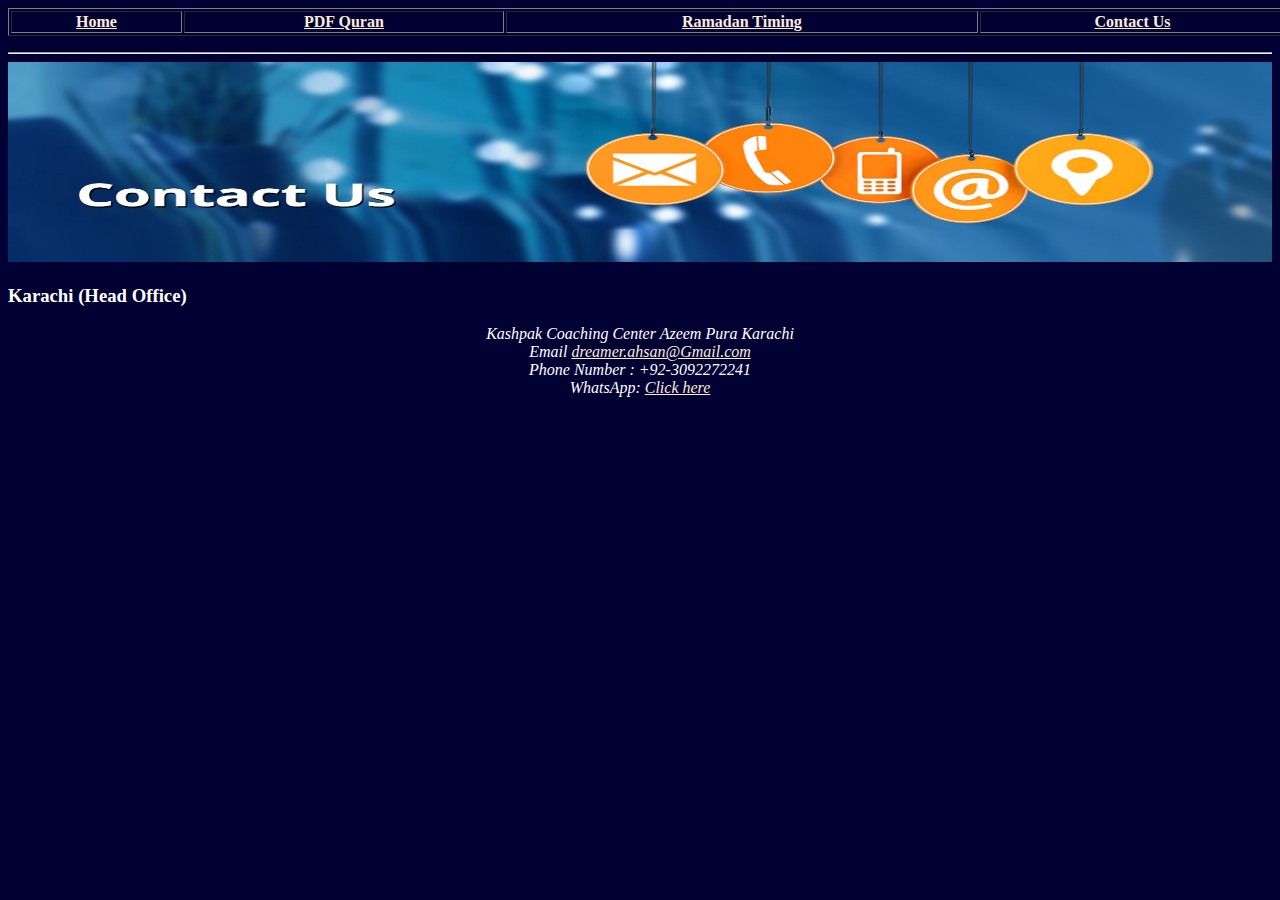
<file: contact.html>
<!DOCTYPE html>
<html lang="en">
<head>
    
    
    <title>Quran For You</title>

         <link rel="stylesheet" href="style.css">
</head><body>

<table border="1" width="100%">
    <tr>
        <th><a href="index.html">Home</a></th>
        <th><a href="Pdf quran.html">PDF Quran</a></th>

   <th><a href="ramadan20.html">Ramadan Timing </a> </th>
   <th><a href="contact.html" >Contact Us</a></th>
    </tr>
</table>
<br> <br>
<hr/>
<img src="contact_us.jpg" alt="Contact us"width="100%"height="200px">
<br>
<h3>
  Karachi (Head Office)
</h3>
<!-- <br><div><iframe src="https://www.google.com/maps/embed?pb=!1m18!1m12!1m3!1d10635.772463300398!2d43.655246260918666!3d3.117609907187419!2m3!1f0!2f0!3f0!3m2!1i1024!2i768!4f13.1!3m3!1m2!1s0x17e6d0d234eb1b71%3A0x21fecad7df1ffef5!2sBaidoa%20Model%20School!5e0!3m2!1sen!2s!4v1587153178451!5m2!1sen!2s" width="200" height="250" frameborder="0" style="border:0;" allowfullscreen="" aria-hidden="false" tabindex="0"></iframe></div> -->
    <address style="text-align: center;" >
        

        Kashpak Coaching Center Azeem Pura Karachi
        <br>
        Email <a href="mail to:dreamer.ahsan@gmail.com">dreamer.ahsan@Gmail.com</a>
        <br> Phone Number : +92-3092272241 <br>
        WhatsApp:   <a href="https://api.whatsapp.com/send?phone=923092272241&text=Hi%20,%20It's%20Kashpak.co%20%20How%20can%20I%20help%20you?" target="_blank">Click here</a>  
    </address>



    <br><div><iframe src="https://www.google.com/maps/embed?pb=!1m18!1m12!1m3!1d10635.772463300398!2d43.655246260918666!3d3.117609907187419!2m3!1f0!2f0!3f0!3m2!1i1024!2i768!4f13.1!3m3!1m2!1s0x17e6d0d234eb1b71%3A0x21fecad7df1ffef5!2sBaidoa%20Model%20School!5e0!3m2!1sen!2s!4v1587153178451!5m2!1sen!2s" width="200" height="250" frameborder="0" style="border:0;" allowfullscreen="" aria-hidden="false" tabindex="0"></iframe></div>
<br><br>

 <!-- <h3> Lahore</h3>  -->
 <!-- <div><iframe src="https://www.google.com/maps/embed?pb=!1m18!1m12!1m3!1d6805.5243047502745!2d74.31984557429014!3d31.475728375769947!2m3!1f0!2f0!3f0!3m2!1i1024!2i768!4f13.1!3m3!1m2!1s0x39190403ab0d2921%3A0xc7e0a4d3b39f2e6f!2sBeaconhouse!5e0!3m2!1sen!2s!4v1586765234062!5m2!1sen!2s" width="400" height="250" frameborder="0" style="border:0;" ></iframe></div>
    <address >
       
        panadol Town XYZ Road  near  pepsi half liter ,
        <br>
        Email <a href="mail to:ahsan.muhammad.1998.ma@gmail.com">ahsan.muhammad.1998.ma@Gmail.com</a>
        <br> Phone Number :+92-309 2272241
    </address>

</body> -->
</html>
</file>
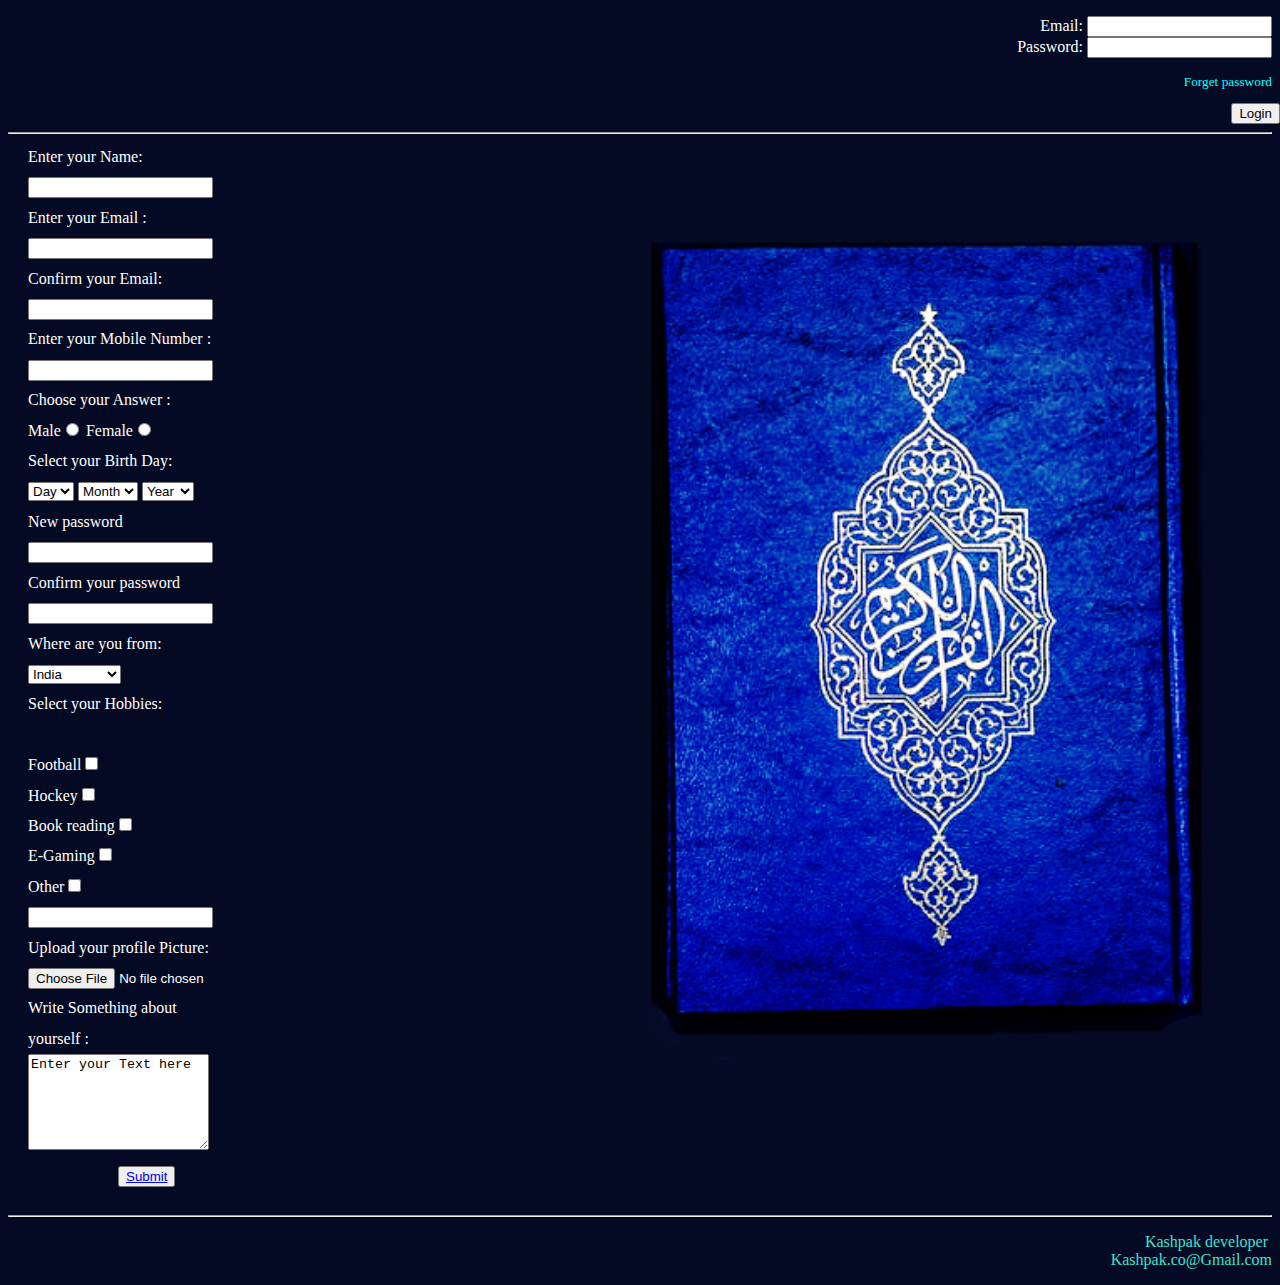
<file: home.html>
<!DOCTYPE html>
<html lang="en">

<head>
    <!-- <meta charset="UTF-8">
    <meta name="viewport" content="width=device-width, initial-scale=1.0"> -->
    <title>Quran Kashpak</title>
    <link rel="shortcut icon" type="image/x-icon" href="quran.jpg"   />

 
    <style type="text/css">
    body { background-image: url(firsy.jpg);
            background-repeat: no-repeat;
            background-position: center;
           
            background-size: cover;
            color: white;
            
           
            }
            /* form {
                line-height: 190%;
             text-align:    left;
            } */
            form {
            padding-left: 50%;
            line-height: 190%;
             text-align:    left;
             display: inline-block;
            padding-left: 20px;
            width:200px;
            
        }
        header {
            display: flex;
            justify-content: center;
            align-items: center;
            display: flex;
            /* display: inline-block; */
            
        }

div { position: absolute;
    right:0px}

        pre {  text-align: right; color: turquoise; font-family: 'Gill Sans';}
     
    </style>
</head>

<body>
<!-- <header>
    <img   src="logo.png" alt="logo"width="200px" >
    

</header> -->

    <p  style="text-align: right; "> 
        
        Email:
    <input required type="email" name="loginemail" id="loginemail">
   <br>Password:
    
    <input  required type="Password" name="loginPassword" id="loginPassword">
   <pre style="color: aqua; font-size: smaller;">Forget password</pre>
 <div> <a href="home.html"> <button >Login</button></a></div>

</p>
<br>

    <hr>
    <form action="www.example.com">
        Enter your Name:<br>
        <input  required type="text" size="20" maxlength="30"> <br>
        Enter your Email             :<br>
        <input required type="email" name="useremail">
        <br>Confirm your Email:  <br>
        <input required type="email2" name="useremail2"id="useremail">
        <br>Enter your Mobile Number  :<br> 
        <input   required type="text" name="usernumber" id="usernumber" >
        <br>Choose your Answer :<br>
        Male<input required type="radio" name="Gender" value="Male">
        Female<input required type="radio" name="Gender" value="Female">
        
        <br>Select your Birth Day: <br>
        <select>
            <option selected hidden disabled value="Day">Day</option>
           <option value="Day">1</option>
           <option value="Day">2</option>
           <option value="Day">3</option>
           <option value="Day">4</option>
           <option value="Day">5</option>
           <option value="Day">6</option>
           <option value="Day">7</option>
           <option value="Day">8</option>
           <option value="Day">9</option>
           <option value="Day">10</option>
           <option value="Day">11</option>
           <option value="Day">12</option>
           <option value="Day">13</option>
           <option value="Day">14</option>
           <option value="Day">15</option>
           <option value="Day">16</option>
           <option value="Day">17</option>
           <option value="Day">18</option>
           <option value="Day">19</option>
           <option value="Day">20</option>
           <option value="Day">21</option>
           <option value="Day">22</option>
           <option value="Day">23</option>
           <option value="Day">24</option>
           <option value="Day">25</option>
           <option value="Day">26</option>
           <option value="Day">27</option>
           <option value="Day">28</option>
           <option value="Day">29</option>
           <option value="Day">30</option>
           <option value="Day">31</option>
           
        </select>
        
           <select>
             <option selected hidden disabled value="month">Month</option>
            
          
             <option value="month">1</option>
             <option value="month">2</option>
             <option value="month">3</option>
             <option value="month">4</option>
             <option value="month">5</option>
             <option value="month">6</option>
             <option value="month">7</option>
             <option value="month">8</option>
             <option value="month">9</option>
             <option value="month">10</option>
             <option value="month">11</option>
             <option value="month">12</option>
             
         </select>
         
         
         
         
         
         
           <select  >
               <option disabled selected hidden value="year">Year</option>
               <option value="year">1994</option>
               <option value="year">1995</option>
               <option value="year">1996</option>
               <option value="year">1997</option>
               <option value="year">1998</option>
               <option value="year">1999</option>
               <option value="year">2000</option>
               <option value="year">2001</option>
               <option value="year">2002</option>
               <option value="year">2003</option>
               <option value="year">2004</option>
               <option value="year">2005</option>
               <option value="year">2006</option>
               <option value="year">2007</option>
               <option value="year">2008</option>
               <option value="year">2009</option>
               <option value="year">2010</option>
               <option value="year">2011</option>
               <option value="year">2012</option>
               <option value="year">2013</option>
               <option value="year">2014</option>
               <option value="year">2015</option>
               <option value="year">2016</option>
               <option value="year">2017</option>
               <option value="year">2018</option>
               <option value="year">2019</option>
               <option value="year">2020</option>
            
            
           </select>
       <br> New password<br> <input type="password" name="loginPassword" id="LoginPassword">
        <br> Confirm your password<br><input required type="password" name="loginPassword" id="LoginPassword">
        <br>Where  are you from:
        <br><select name="Country">
            <option  value  ="Pakistan">Pakisan</option>
            <option selected value  ="India">India</option>
            <option  value  ="China">China</option>
            <option  value  ="Afghanistan">Afghanistan</option>
            <option value="other">Other</option>
        </select>

       <br>Select your Hobbies:<br>
        <br>Football<input type="checkbox" name="Hobbies" value="Football"><br>
        Hockey<input type="checkbox" name ="hobbies"value ="Hockey"><br>
       Book reading<input type="checkbox" name ="hobbies" value="BOOKreading"><br>
        E-Gaming<input type="checkbox" name ="hobbies"value="e-gaming"><br>
        Other<input type="checkbox" name ="hobbies" value="other">
        <input  type="text" size="20" maxlength="30"> <br>
        Upload your profile Picture: <br>
        <input type="file" name ="profile picture">
        <br>Write Something about yourself :<br>

        <textarea name="selfcomment" cols="20" rows="6">Enter your Text here</textarea> <br>
        <button style="margin-left: 45%;" ><a   class="submit" href="home.html">Submit  </a></button>
    <p>
        
    
   
    </form>
    <hr>
    <pre>Kashpak developer 
        Kashpak.co@Gmail.com</pre>
    </p>
</html>
</file>
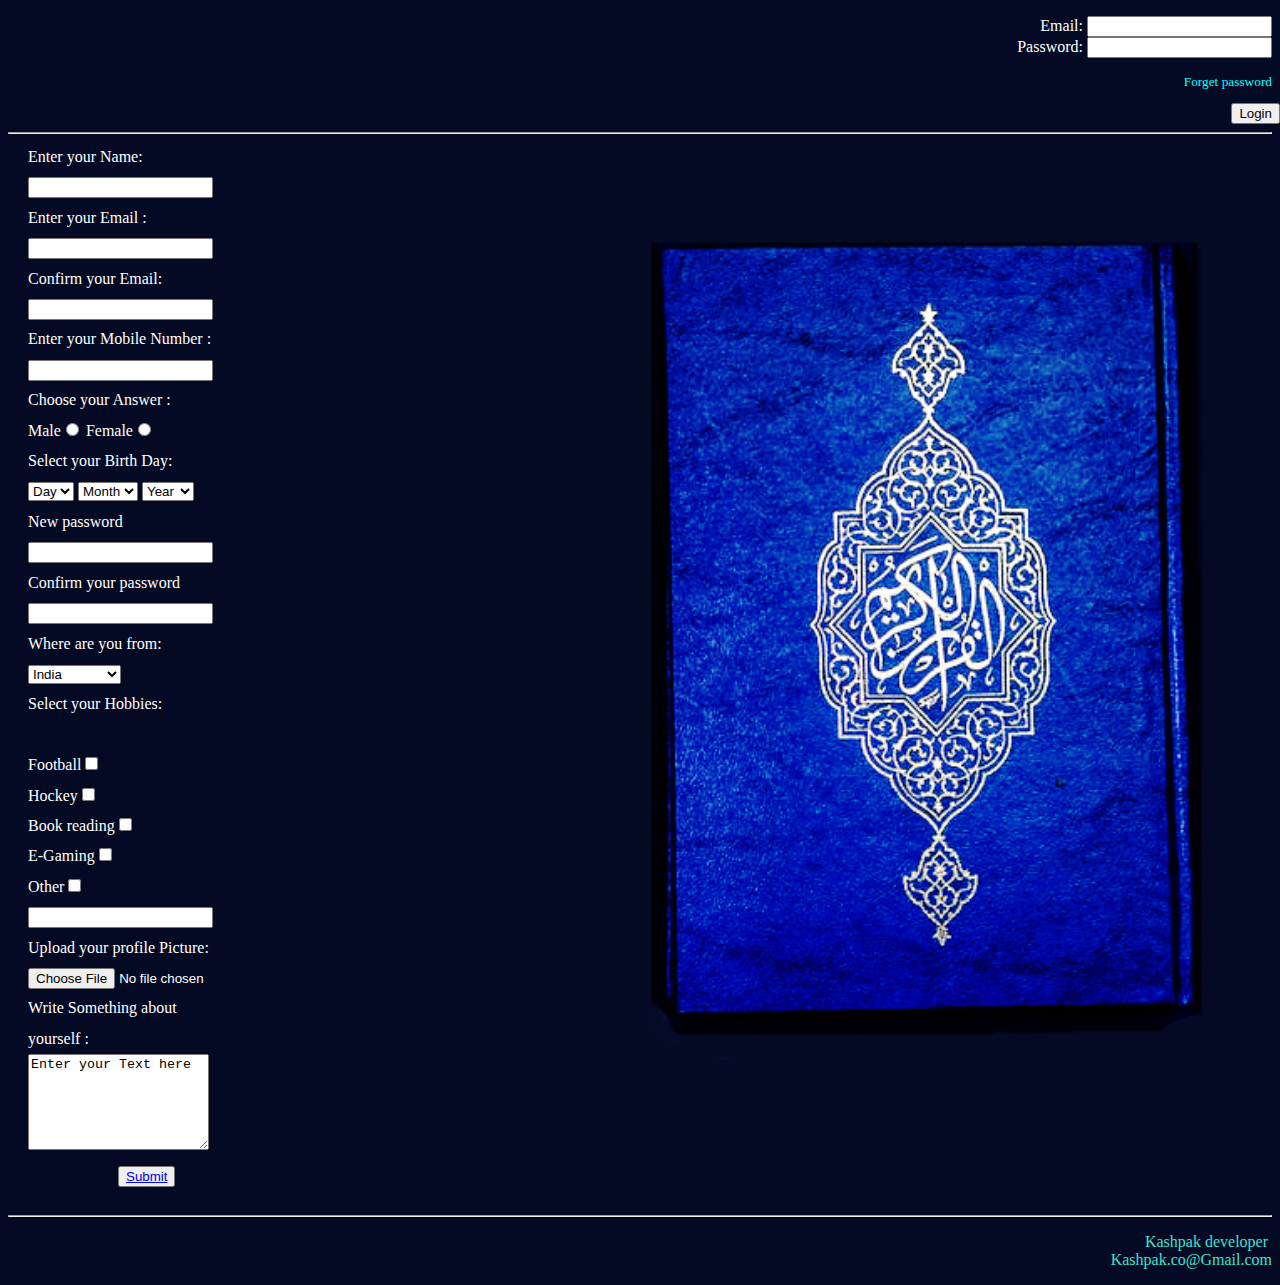
<file: home.html.html>
<!DOCTYPE html>
<html lang="en">

<head>
    <!-- <meta charset="UTF-8">
    <meta name="viewport" content="width=device-width, initial-scale=1.0"> -->
    <title>Quran Kashpak</title>
    <link rel="shortcut icon" type="image/x-icon" href="quran.jpg"   />

 
    <style type="text/css">
    body { background-image: url(firsy.jpg);
            background-repeat: no-repeat;
            background-position: center;
           
            background-size: cover;
            color: white;
            
           
            }
            /* form {
                line-height: 190%;
             text-align:    left;
            } */
            form {
            padding-left: 50%;
            line-height: 190%;
             text-align:    left;
             display: inline-block;
            padding-left: 20px;
            width:200px;
            
        }
        header {
            display: flex;
            justify-content: center;
            align-items: center;
            display: flex;
            /* display: inline-block; */
            
        }

div { position: absolute;
    right:0px}

        pre {  text-align: right; color: turquoise; font-family: 'Gill Sans';}
     
    </style>
</head>

<body>
<!-- <header>
    <img   src="logo.png" alt="logo"width="200px" >
    

</header> -->

    <p  style="text-align: right; "> 
        
        Email:
    <input required type="email" name="loginemail" id="loginemail">
   <br>Password:
    
    <input  required type="Password" name="loginPassword" id="loginPassword">
   <pre style="color: aqua; font-size: smaller;">Forget password</pre>
 <div> <a href="home.html"> <button >Login</button></a></div>

</p>
<br>

    <hr>
    <form action="www.example.com">
        Enter your Name:<br>
        <input  required type="text" size="20" maxlength="30"> <br>
        Enter your Email             :<br>
        <input required type="email" name="useremail">
        <br>Confirm your Email:  <br>
        <input required type="email2" name="useremail2"id="useremail">
        <br>Enter your Mobile Number  :<br> 
        <input   required type="text" name="usernumber" id="usernumber" >
        <br>Choose your Answer :<br>
        Male<input required type="radio" name="Gender" value="Male">
        Female<input required type="radio" name="Gender" value="Female">
        
        <br>Select your Birth Day: <br>
        <select>
            <option selected hidden disabled value="Day">Day</option>
           <option value="Day">1</option>
           <option value="Day">2</option>
           <option value="Day">3</option>
           <option value="Day">4</option>
           <option value="Day">5</option>
           <option value="Day">6</option>
           <option value="Day">7</option>
           <option value="Day">8</option>
           <option value="Day">9</option>
           <option value="Day">10</option>
           <option value="Day">11</option>
           <option value="Day">12</option>
           <option value="Day">13</option>
           <option value="Day">14</option>
           <option value="Day">15</option>
           <option value="Day">16</option>
           <option value="Day">17</option>
           <option value="Day">18</option>
           <option value="Day">19</option>
           <option value="Day">20</option>
           <option value="Day">21</option>
           <option value="Day">22</option>
           <option value="Day">23</option>
           <option value="Day">24</option>
           <option value="Day">25</option>
           <option value="Day">26</option>
           <option value="Day">27</option>
           <option value="Day">28</option>
           <option value="Day">29</option>
           <option value="Day">30</option>
           <option value="Day">31</option>
           
        </select>
        
           <select>
             <option selected hidden disabled value="month">Month</option>
            
          
             <option value="month">1</option>
             <option value="month">2</option>
             <option value="month">3</option>
             <option value="month">4</option>
             <option value="month">5</option>
             <option value="month">6</option>
             <option value="month">7</option>
             <option value="month">8</option>
             <option value="month">9</option>
             <option value="month">10</option>
             <option value="month">11</option>
             <option value="month">12</option>
             
         </select>
         
         
         
         
         
         
           <select  >
               <option disabled selected hidden value="year">Year</option>
               <option value="year">1994</option>
               <option value="year">1995</option>
               <option value="year">1996</option>
               <option value="year">1997</option>
               <option value="year">1998</option>
               <option value="year">1999</option>
               <option value="year">2000</option>
               <option value="year">2001</option>
               <option value="year">2002</option>
               <option value="year">2003</option>
               <option value="year">2004</option>
               <option value="year">2005</option>
               <option value="year">2006</option>
               <option value="year">2007</option>
               <option value="year">2008</option>
               <option value="year">2009</option>
               <option value="year">2010</option>
               <option value="year">2011</option>
               <option value="year">2012</option>
               <option value="year">2013</option>
               <option value="year">2014</option>
               <option value="year">2015</option>
               <option value="year">2016</option>
               <option value="year">2017</option>
               <option value="year">2018</option>
               <option value="year">2019</option>
               <option value="year">2020</option>
            
            
           </select>
       <br> New password<br> <input type="password" name="loginPassword" id="LoginPassword">
        <br> Confirm your password<br><input required type="password" name="loginPassword" id="LoginPassword">
        <br>Where  are you from:
        <br><select name="Country">
            <option  value  ="Pakistan">Pakisan</option>
            <option selected value  ="India">India</option>
            <option  value  ="China">China</option>
            <option  value  ="Afghanistan">Afghanistan</option>
            <option value="other">Other</option>
        </select>

       <br>Select your Hobbies:<br>
        <br>Football<input type="checkbox" name="Hobbies" value="Football"><br>
        Hockey<input type="checkbox" name ="hobbies"value ="Hockey"><br>
       Book reading<input type="checkbox" name ="hobbies" value="BOOKreading"><br>
        E-Gaming<input type="checkbox" name ="hobbies"value="e-gaming"><br>
        Other<input type="checkbox" name ="hobbies" value="other">
        <input  type="text" size="20" maxlength="30"> <br>
        Upload your profile Picture: <br>
        <input type="file" name ="profile picture">
        <br>Write Something about yourself :<br>

        <textarea name="selfcomment" cols="20" rows="6">Enter your Text here</textarea> <br>
        <button style="margin-left: 45%;" ><a   class="submit" href="home.html">Submit  </a></button>
    <p>
        
    
   
    </form>
    <hr>
    <pre>Kashpak developer 
        Kashpak.co@Gmail.com</pre>
    </p>
</html>
</file>
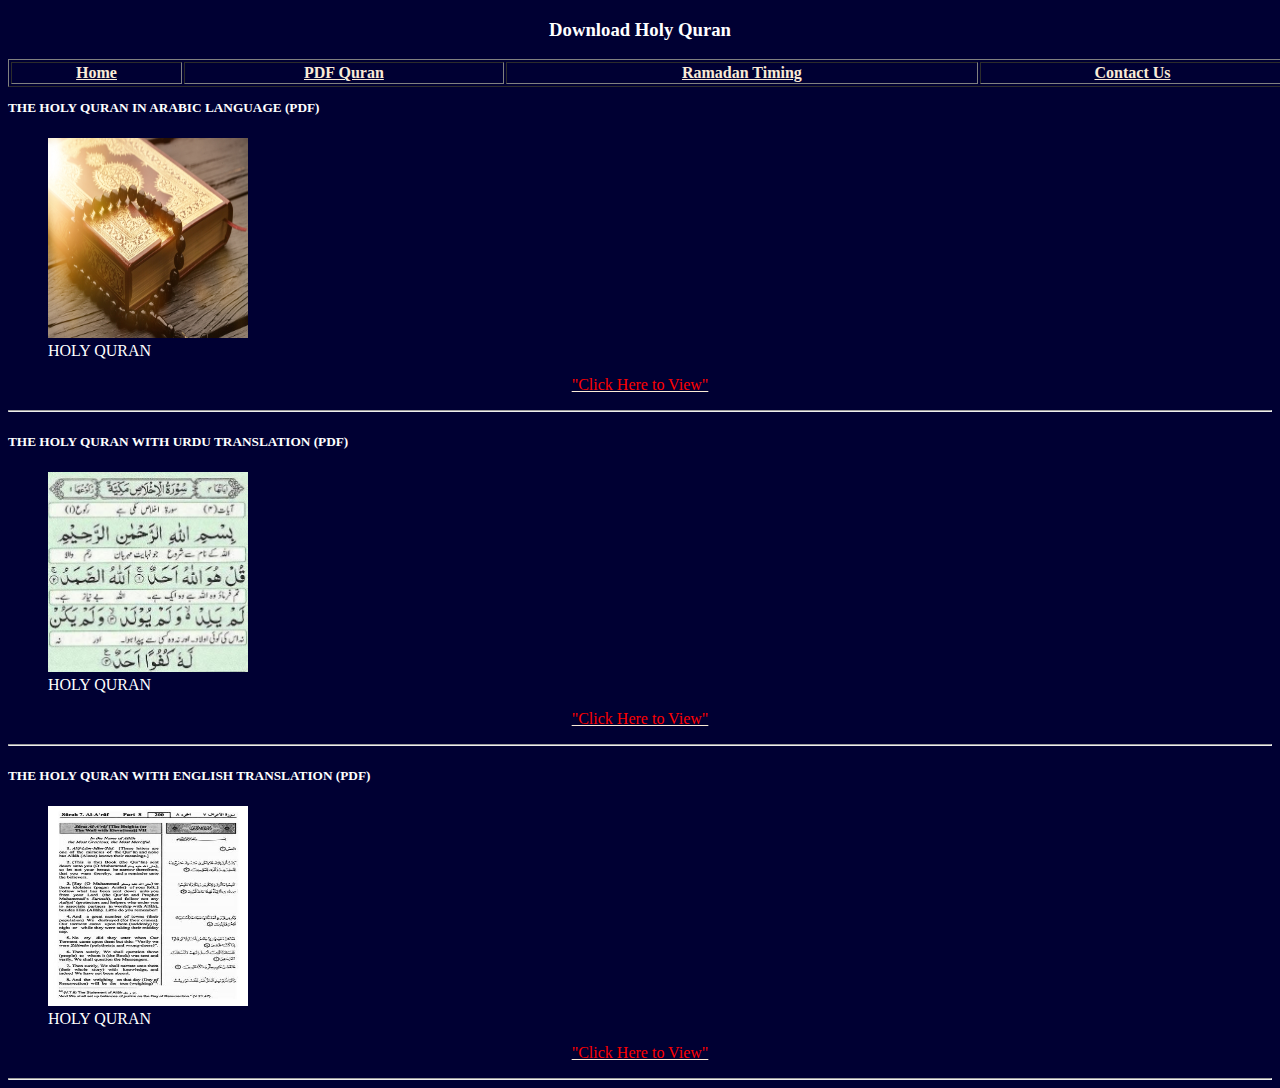
<file: Pdf quran.html>
<!DOCTYPE html>
<html lang="en">
<head>
    
     
    <title>Quran For You</title>
    <link rel="stylesheet" href="style.css">
    
</head>
<body>
    <h3>
<center>Download Holy Quran</center> 

</h3>    

<table border="1" width="100%">
    <tr>
        <th><a href="index.html">Home</a></th>
        <th><a href="Pdf quran.html">PDF Quran</a></th>

        <th><a href="ramadan20.html">Ramadan Timing </a> </th>
   <th><a href="contact.html" >Contact Us</a></th>
    </tr>
</table>
<br>
<h5>THE HOLY QURAN IN ARABIC LANGUAGE (PDF)</h5>
<figure>
    <img src="quran.jpg" height="200" width="200" alt=" HOLY QURAN " >

<figcaption>HOLY QURAN</figcaption></figure>

<a href="Holy-Quran-in-Arabic-Language.pdf"> <p  align="center"><span style="color:red">"Click Here to View"</span></p>  </a>
<hr/>
<h5>THE HOLY QURAN WITH URDU TRANSLATION (PDF)</h5>
<figure>
    <img src="image1.jpg" height="200" width="200" alt=" HOLY QURAN " >

<figcaption>HOLY QURAN</figcaption></figure>

<a href="Quran-with-Urdu-Translation.pdf"> <p  align="center"><span style="color:red">"Click Here to View"</span></p>  </a>
<hr/>
<h5>THE HOLY QURAN WITH ENGLISH TRANSLATION (PDF)</h5>
<figure>
    <img src="image2.jpg" height="200" width="200" alt=" HOLY QURAN " >

<figcaption>HOLY QURAN</figcaption></figure>

<a href="Quran-with-English-Translation.pdf"> <p  align="center"><span style="color:red">"Click Here to View"</span></p>  </a>
<hr/>
</body>
</html>
</file>
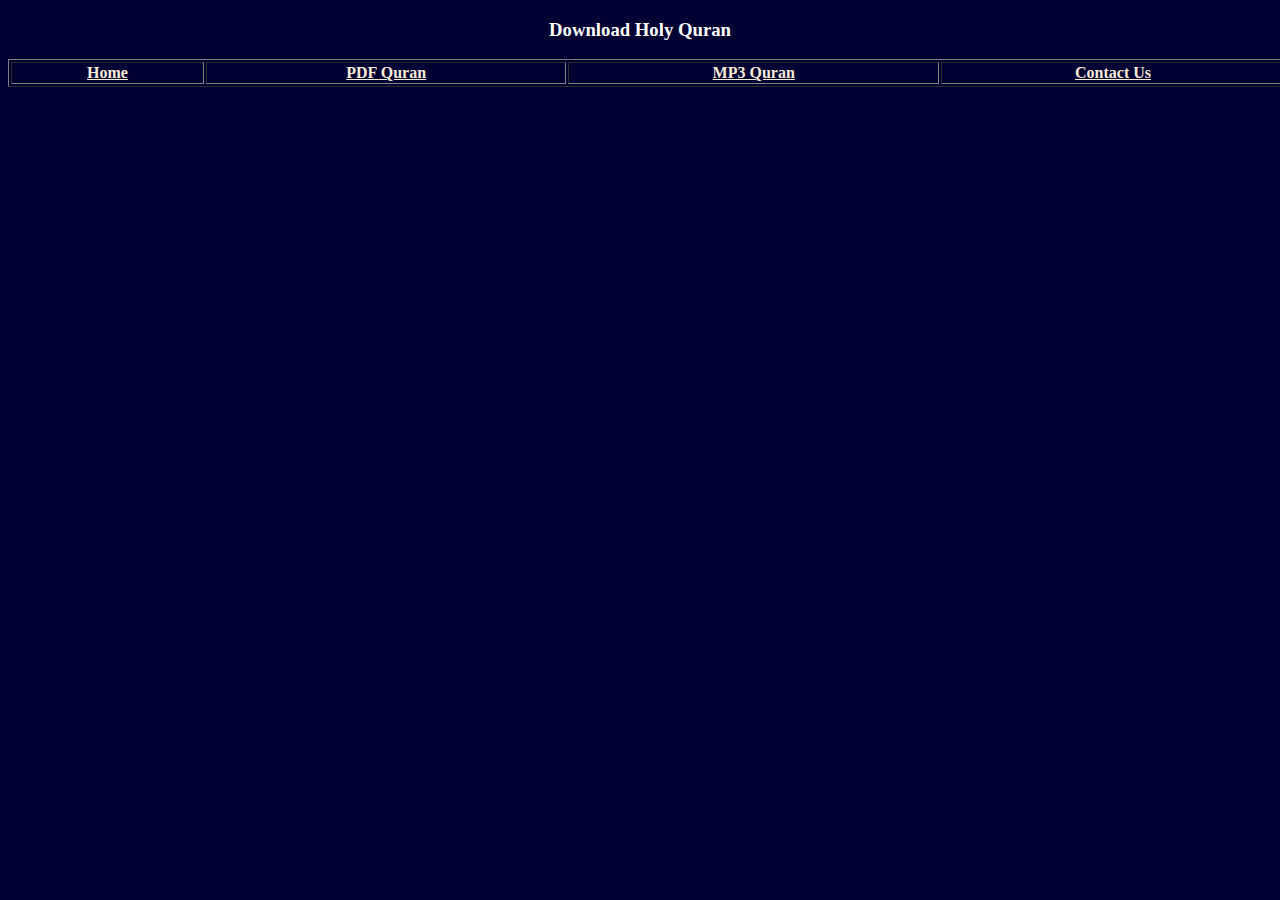
<file: quran mp3.html>
<!DOCTYPE html>
<html lang="en">
<head>
    
    <title>Quran For You</title>
    <link rel="stylesheet" href="style.css">
</head>
<body>
<h3>
<center>Download Holy Quran</center> 

</h3>    

<table border="1" width="100%">
    <tr>
        <th><a href="home.html">Home</a></th>
        <th><a href="Pdf quran.html">PDF Quran</a></th>

   <th><a href="quran mp3.html">MP3 Quran</a></th>
   <th><a href="contact.html" >Contact Us</a></th>
    </tr>
</table>
</body>
</html>
</file>
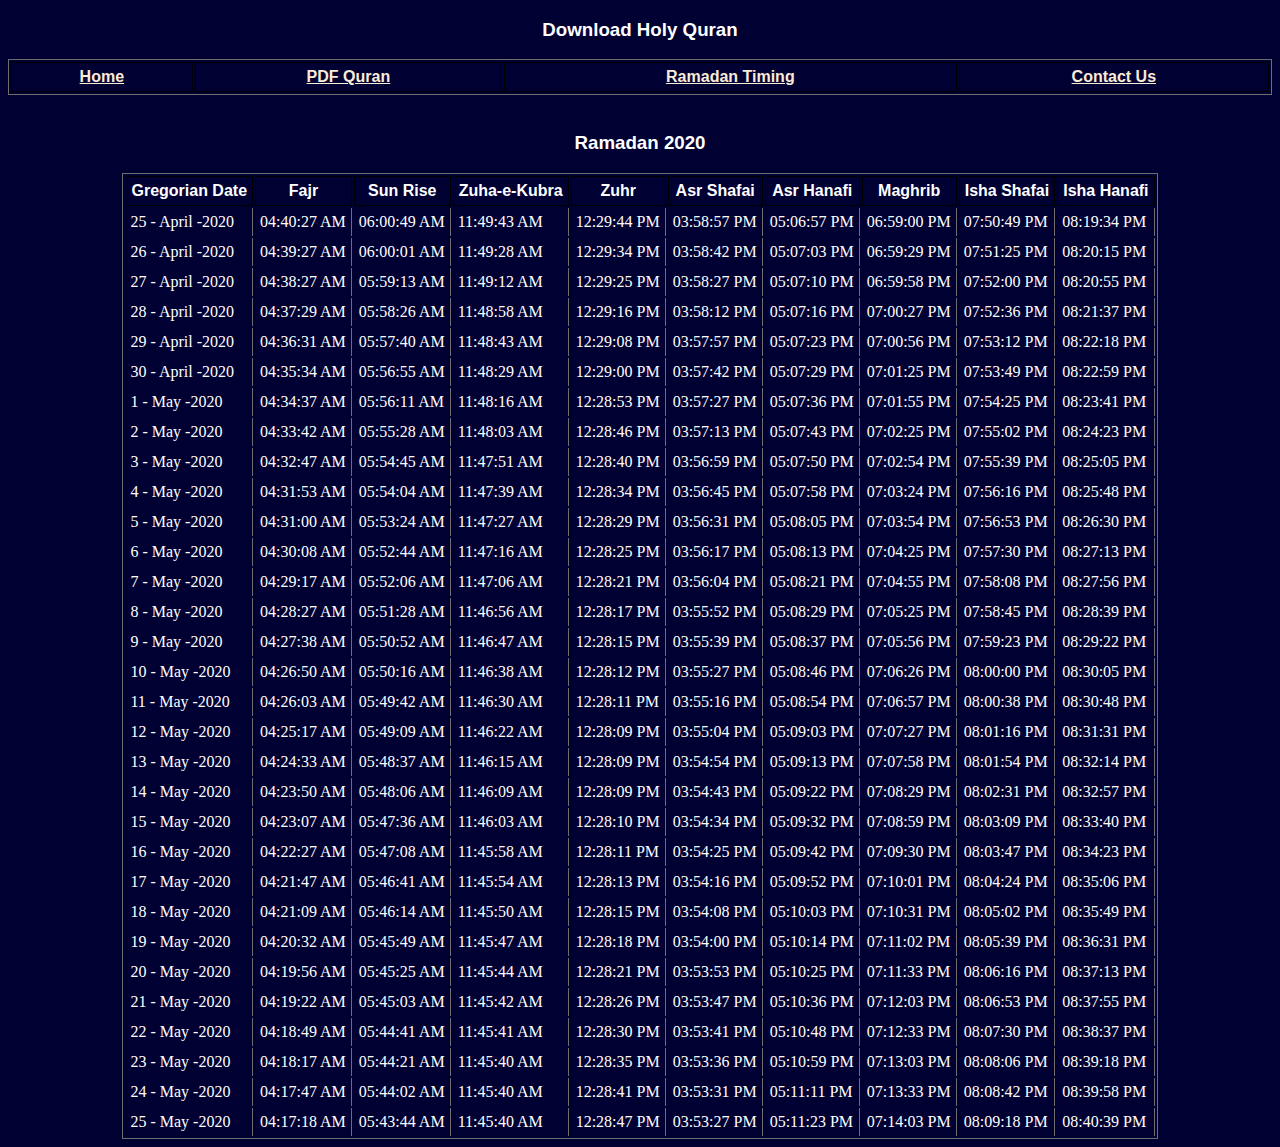
<file: ramadan20.html>
<!DOCTYPE html>

<head>
    
     
    <!-- <title>Quran For You</title> -->
    <!-- <link rel="stylesheet" href="style.css"> -->
    <style>

    body {   background-color: #000033;
               
        background-size: cover;
        color: white;
       
        }

table {
    border: 1px solid #706D6D;
	margin:0 auto;
}
 th,td{  
	padding: 5px;
 		
}
table, td{
	border-right:1px solid #706D6D;
   font-family: Geneva, Tahoma, Verdana, sans-serif;
   color: white;;
}
th{
    border: 1px solid black;
	font-family: Geneva, Tahoma, Verdana, sans-serif;
	color: white;;
}

h3{
    text-align:center;
    color: white;;
    font-family:  Geneva, Tahoma, Verdana, sans-serif;
}

h4{
    text-align:center;
    color: white;;
    font-family:  Geneva, Tahoma, Verdana, sans-serif;
}
td {
	font-family: Verdana;
}
a{
    color: antiquewhite;
}
</style>


<title>Ramadan 2020  | Karachi</title>
</head>


<body>
    <h3>
<center>Download Holy Quran</center> 

</h3>    

<table  border="1" width="100%">
    <tr>
        <th><a href="index.html">Home</a></th>
        <th><a href="Pdf quran.html">PDF Quran</a></th>

		<th><a href="ramadan20.html">Ramadan Timing </a> </th>
   <th><a href="contact.html" >Contact Us</a></th>
    </tr>
</table>
<br>


 <div class="col-md-10 col-xs-offset-1">
                            <div class="resultTable">
                              <h3>Ramadan 2020 </h3>
							 <table>
				     
  <tr>
  	<th>Gregorian Date</th>
    <th>Fajr</th>
    <th>Sun Rise</th>
    <th>Zuha-e-Kubra</th>
    <th>Zuhr</th>
    <th>Asr Shafai</th>
    <th>Asr Hanafi</th>
    <th>Maghrib</th>
    <th>Isha Shafai</th>
    <th>Isha Hanafi</th>
  </tr>
        
  <td>25 - April -2020</td>
			<td>04:40:27 AM</td>
			<td>06:00:49 AM</td>
			<td>11:49:43 AM</td>
			<td>12:29:44 PM</td>
			<td>03:58:57 PM</td>
			<td>05:06:57 PM</td>
			<td>06:59:00 PM</td>
			<td>07:50:49 PM</td>
			<td>08:19:34 PM</td>
             			</tr>
			
			<tr>
			<td>26 - April -2020</td>
			<td>04:39:27 AM</td>
			<td>06:00:01 AM</td>
			<td>11:49:28 AM</td>
			<td>12:29:34 PM</td>
			<td>03:58:42 PM</td>
			<td>05:07:03 PM</td>
			<td>06:59:29 PM</td>
			<td>07:51:25 PM</td>
			<td>08:20:15 PM</td>
             			</tr>
			
			<tr>
			<td>27 - April -2020</td>
			<td>04:38:27 AM</td>
			<td>05:59:13 AM</td>
			<td>11:49:12 AM</td>
			<td>12:29:25 PM</td>
			<td>03:58:27 PM</td>
			<td>05:07:10 PM</td>
			<td>06:59:58 PM</td>
			<td>07:52:00 PM</td>
			<td>08:20:55 PM</td>
             			</tr>
			
			<tr>
			<td>28 - April -2020</td>
			<td>04:37:29 AM</td>
			<td>05:58:26 AM</td>
			<td>11:48:58 AM</td>
			<td>12:29:16 PM</td>
			<td>03:58:12 PM</td>
			<td>05:07:16 PM</td>
			<td>07:00:27 PM</td>
			<td>07:52:36 PM</td>
			<td>08:21:37 PM</td>
             			</tr>
			
			<tr>
			<td>29 - April -2020</td>
			<td>04:36:31 AM</td>
			<td>05:57:40 AM</td>
			<td>11:48:43 AM</td>
			<td>12:29:08 PM</td>
			<td>03:57:57 PM</td>
			<td>05:07:23 PM</td>
			<td>07:00:56 PM</td>
			<td>07:53:12 PM</td>
			<td>08:22:18 PM</td>
             			</tr>
			
			<tr>
			<td>30 - April -2020</td>
			<td>04:35:34 AM</td>
			<td>05:56:55 AM</td>
			<td>11:48:29 AM</td>
			<td>12:29:00 PM</td>
			<td>03:57:42 PM</td>
			<td>05:07:29 PM</td>
			<td>07:01:25 PM</td>
			<td>07:53:49 PM</td>
			<td>08:22:59 PM</td>
             			</tr>
			<tr>
			<td>1 - May -2020</td>
			<td>04:34:37 AM</td>
			<td>05:56:11 AM</td>
			<td>11:48:16 AM</td>
			<td>12:28:53 PM</td>
			<td>03:57:27 PM</td>
			<td>05:07:36 PM</td>
			<td>07:01:55 PM</td>
			<td>07:54:25 PM</td>
			<td>08:23:41 PM</td>
             			</tr>
			
			<tr>
			<td>2 - May -2020</td>
			<td>04:33:42 AM</td>
			<td>05:55:28 AM</td>
			<td>11:48:03 AM</td>
			<td>12:28:46 PM</td>
			<td>03:57:13 PM</td>
			<td>05:07:43 PM</td>
			<td>07:02:25 PM</td>
			<td>07:55:02 PM</td>
			<td>08:24:23 PM</td>
             			</tr>
			
			<tr>
			<td>3 - May -2020</td>
			<td>04:32:47 AM</td>
			<td>05:54:45 AM</td>
			<td>11:47:51 AM</td>
			<td>12:28:40 PM</td>
			<td>03:56:59 PM</td>
			<td>05:07:50 PM</td>
			<td>07:02:54 PM</td>
			<td>07:55:39 PM</td>
			<td>08:25:05 PM</td>
             			</tr>
			
			<tr>
			<td>4 - May -2020</td>
			<td>04:31:53 AM</td>
			<td>05:54:04 AM</td>
			<td>11:47:39 AM</td>
			<td>12:28:34 PM</td>
			<td>03:56:45 PM</td>
			<td>05:07:58 PM</td>
			<td>07:03:24 PM</td>
			<td>07:56:16 PM</td>
			<td>08:25:48 PM</td>
             			</tr>
			
			<tr>
			<td>5 - May -2020</td>
			<td>04:31:00 AM</td>
			<td>05:53:24 AM</td>
			<td>11:47:27 AM</td>
			<td>12:28:29 PM</td>
			<td>03:56:31 PM</td>
			<td>05:08:05 PM</td>
			<td>07:03:54 PM</td>
			<td>07:56:53 PM</td>
			<td>08:26:30 PM</td>
             			</tr>
			
			<tr>
			<td>6 - May -2020</td>
			<td>04:30:08 AM</td>
			<td>05:52:44 AM</td>
			<td>11:47:16 AM</td>
			<td>12:28:25 PM</td>
			<td>03:56:17 PM</td>
			<td>05:08:13 PM</td>
			<td>07:04:25 PM</td>
			<td>07:57:30 PM</td>
			<td>08:27:13 PM</td>
             			</tr>
			
			<tr>
			<td>7 - May -2020</td>
			<td>04:29:17 AM</td>
			<td>05:52:06 AM</td>
			<td>11:47:06 AM</td>
			<td>12:28:21 PM</td>
			<td>03:56:04 PM</td>
			<td>05:08:21 PM</td>
			<td>07:04:55 PM</td>
			<td>07:58:08 PM</td>
			<td>08:27:56 PM</td>
             			</tr>
			
			<tr>
			<td>8 - May -2020</td>
			<td>04:28:27 AM</td>
			<td>05:51:28 AM</td>
			<td>11:46:56 AM</td>
			<td>12:28:17 PM</td>
			<td>03:55:52 PM</td>
			<td>05:08:29 PM</td>
			<td>07:05:25 PM</td>
			<td>07:58:45 PM</td>
			<td>08:28:39 PM</td>
             			</tr>
			
			<tr>
			<td>9 - May -2020</td>
			<td>04:27:38 AM</td>
			<td>05:50:52 AM</td>
			<td>11:46:47 AM</td>
			<td>12:28:15 PM</td>
			<td>03:55:39 PM</td>
			<td>05:08:37 PM</td>
			<td>07:05:56 PM</td>
			<td>07:59:23 PM</td>
			<td>08:29:22 PM</td>
             			</tr>
			
			<tr>
			<td>10 - May -2020</td>
			<td>04:26:50 AM</td>
			<td>05:50:16 AM</td>
			<td>11:46:38 AM</td>
			<td>12:28:12 PM</td>
			<td>03:55:27 PM</td>
			<td>05:08:46 PM</td>
			<td>07:06:26 PM</td>
			<td>08:00:00 PM</td>
			<td>08:30:05 PM</td>
             			</tr>
			
			<tr>
			<td>11 - May -2020</td>
			<td>04:26:03 AM</td>
			<td>05:49:42 AM</td>
			<td>11:46:30 AM</td>
			<td>12:28:11 PM</td>
			<td>03:55:16 PM</td>
			<td>05:08:54 PM</td>
			<td>07:06:57 PM</td>
			<td>08:00:38 PM</td>
			<td>08:30:48 PM</td>
             			</tr>
			
			<tr>
			<td>12 - May -2020</td>
			<td>04:25:17 AM</td>
			<td>05:49:09 AM</td>
			<td>11:46:22 AM</td>
			<td>12:28:09 PM</td>
			<td>03:55:04 PM</td>
			<td>05:09:03 PM</td>
			<td>07:07:27 PM</td>
			<td>08:01:16 PM</td>
			<td>08:31:31 PM</td>
             			</tr>
			
			<tr>
			<td>13 - May -2020</td>
			<td>04:24:33 AM</td>
			<td>05:48:37 AM</td>
			<td>11:46:15 AM</td>
			<td>12:28:09 PM</td>
			<td>03:54:54 PM</td>
			<td>05:09:13 PM</td>
			<td>07:07:58 PM</td>
			<td>08:01:54 PM</td>
			<td>08:32:14 PM</td>
             			</tr>
			
			<tr>
			<td>14 - May -2020</td>
			<td>04:23:50 AM</td>
			<td>05:48:06 AM</td>
			<td>11:46:09 AM</td>
			<td>12:28:09 PM</td>
			<td>03:54:43 PM</td>
			<td>05:09:22 PM</td>
			<td>07:08:29 PM</td>
			<td>08:02:31 PM</td>
			<td>08:32:57 PM</td>
             			</tr>
			
			<tr>
			<td>15 - May -2020</td>
			<td>04:23:07 AM</td>
			<td>05:47:36 AM</td>
			<td>11:46:03 AM</td>
			<td>12:28:10 PM</td>
			<td>03:54:34 PM</td>
			<td>05:09:32 PM</td>
			<td>07:08:59 PM</td>
			<td>08:03:09 PM</td>
			<td>08:33:40 PM</td>
             			</tr>
			
			<tr>
			<td>16 - May -2020</td>
			<td>04:22:27 AM</td>
			<td>05:47:08 AM</td>
			<td>11:45:58 AM</td>
			<td>12:28:11 PM</td>
			<td>03:54:25 PM</td>
			<td>05:09:42 PM</td>
			<td>07:09:30 PM</td>
			<td>08:03:47 PM</td>
			<td>08:34:23 PM</td>
             			</tr>
			
			<tr>
			<td>17 - May -2020</td>
			<td>04:21:47 AM</td>
			<td>05:46:41 AM</td>
			<td>11:45:54 AM</td>
			<td>12:28:13 PM</td>
			<td>03:54:16 PM</td>
			<td>05:09:52 PM</td>
			<td>07:10:01 PM</td>
			<td>08:04:24 PM</td>
			<td>08:35:06 PM</td>
             			</tr>
			
			<tr>
			<td>18 - May -2020</td>
			<td>04:21:09 AM</td>
			<td>05:46:14 AM</td>
			<td>11:45:50 AM</td>
			<td>12:28:15 PM</td>
			<td>03:54:08 PM</td>
			<td>05:10:03 PM</td>
			<td>07:10:31 PM</td>
			<td>08:05:02 PM</td>
			<td>08:35:49 PM</td>
             			</tr>
			
			<tr>
			<td>19 - May -2020</td>
			<td>04:20:32 AM</td>
			<td>05:45:49 AM</td>
			<td>11:45:47 AM</td>
			<td>12:28:18 PM</td>
			<td>03:54:00 PM</td>
			<td>05:10:14 PM</td>
			<td>07:11:02 PM</td>
			<td>08:05:39 PM</td>
			<td>08:36:31 PM</td>
             			</tr>
			
			<tr>
			<td>20 - May -2020</td>
			<td>04:19:56 AM</td>
			<td>05:45:25 AM</td>
			<td>11:45:44 AM</td>
			<td>12:28:21 PM</td>
			<td>03:53:53 PM</td>
			<td>05:10:25 PM</td>
			<td>07:11:33 PM</td>
			<td>08:06:16 PM</td>
			<td>08:37:13 PM</td>
             			</tr>
			
			<tr>
			<td>21 - May -2020</td>
			<td>04:19:22 AM</td>
			<td>05:45:03 AM</td>
			<td>11:45:42 AM</td>
			<td>12:28:26 PM</td>
			<td>03:53:47 PM</td>
			<td>05:10:36 PM</td>
			<td>07:12:03 PM</td>
			<td>08:06:53 PM</td>
			<td>08:37:55 PM</td>
             			</tr>
			
			<tr>
			<td>22 - May -2020</td>
			<td>04:18:49 AM</td>
			<td>05:44:41 AM</td>
			<td>11:45:41 AM</td>
			<td>12:28:30 PM</td>
			<td>03:53:41 PM</td>
			<td>05:10:48 PM</td>
			<td>07:12:33 PM</td>
			<td>08:07:30 PM</td>
			<td>08:38:37 PM</td>
             			</tr>
			
			<tr>
			<td>23 - May -2020</td>
			<td>04:18:17 AM</td>
			<td>05:44:21 AM</td>
			<td>11:45:40 AM</td>
			<td>12:28:35 PM</td>
			<td>03:53:36 PM</td>
			<td>05:10:59 PM</td>
			<td>07:13:03 PM</td>
			<td>08:08:06 PM</td>
			<td>08:39:18 PM</td>
             			</tr>
			
			<tr>
			<td>24 - May -2020</td>
			<td>04:17:47 AM</td>
			<td>05:44:02 AM</td>
			<td>11:45:40 AM</td>
			<td>12:28:41 PM</td>
			<td>03:53:31 PM</td>
			<td>05:11:11 PM</td>
			<td>07:13:33 PM</td>
			<td>08:08:42 PM</td>
			<td>08:39:58 PM</td>
             			</tr>
			
			<tr>
			<td>25 - May -2020</td>
			<td>04:17:18 AM</td>
			<td>05:43:44 AM</td>
			<td>11:45:40 AM</td>
			<td>12:28:47 PM</td>
			<td>03:53:27 PM</td>
			<td>05:11:23 PM</td>
			<td>07:14:03 PM</td>
			<td>08:09:18 PM</td>
			<td>08:40:39 PM</td>
             			</tr>
			
			
             
  </table>
                            </div>
</body>
</html>
</file>
<file: style.css>
body {   background-color: #000033;
               
    background-size: cover;
    color: white;
   
    }
    form {
        line-height: 190%;
     text-align:    left;
    }
table { position: absolute;
place-content:0px;color: antiquewhite;


}

.verseoftheday{ align-items: center;
display: flex;flex-direction: row;}
a{
    color: antiquewhite;
}


div { position: absolute;
right:0px;
padding-right: 30px;
margin-inline-start: auto;}

pre {  text-align: right; color: turquoise; font-family: 'Gill Sans';}
  


@media only screen and (max-width:1360px){
    .contact-div{
    flex-direction: column;
    justify-content: center;
    }
    .contact-div-text{
    /* width: 100%; */
    text-align: center;
    margin-top: 40px;
    }
    /* .img-div{
        border: 1px solid firebrick;
    } */
}


@media only screen and (max-width:660px){

    /* .nav-items-div{
        display: none;
    }
    .sidebar-div{
        display: flex;
    } */
    .contact-div-text{
        border: 1px solid red;
    } 
    .img-div{
        border: 1px solid firebrick;
    }
           

header {
   display: flex;
    justify-content: center;
    align-items: center;}
    
    



 h3{ text-align: center;}
</file>
